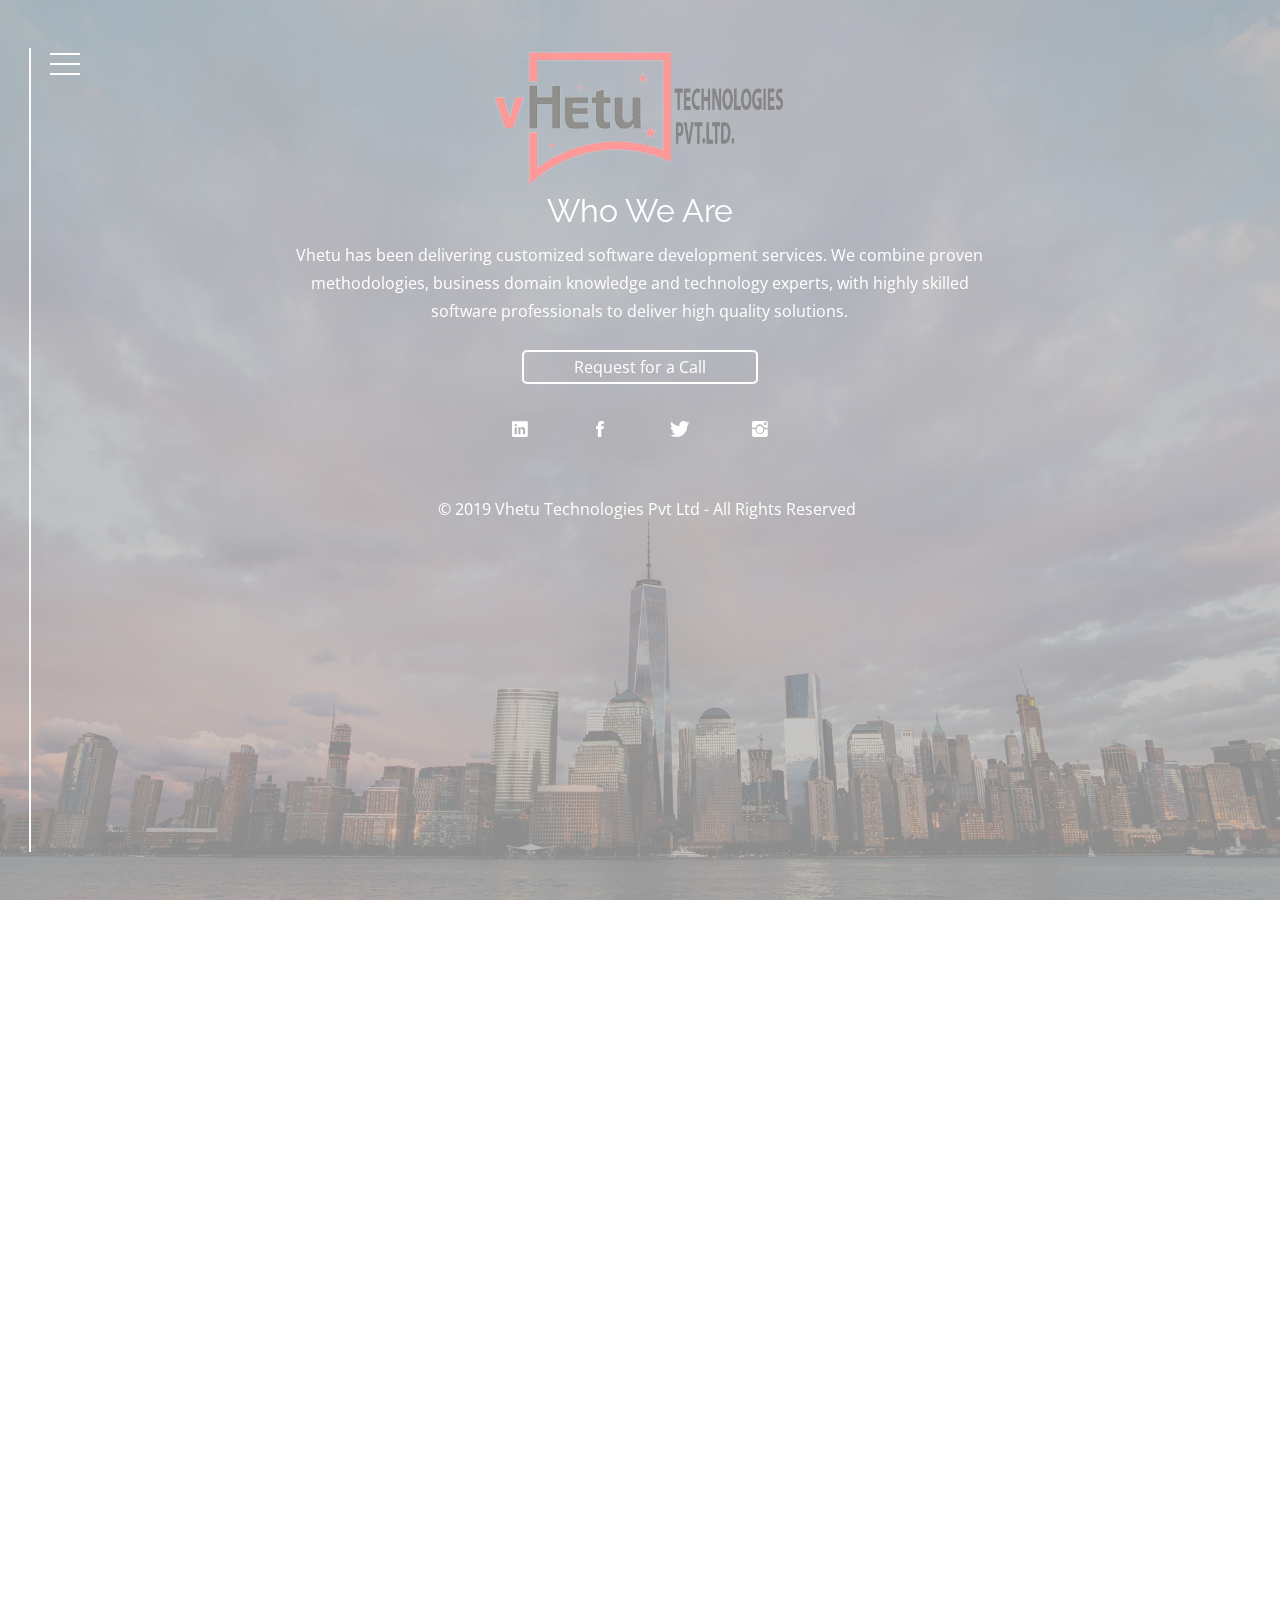
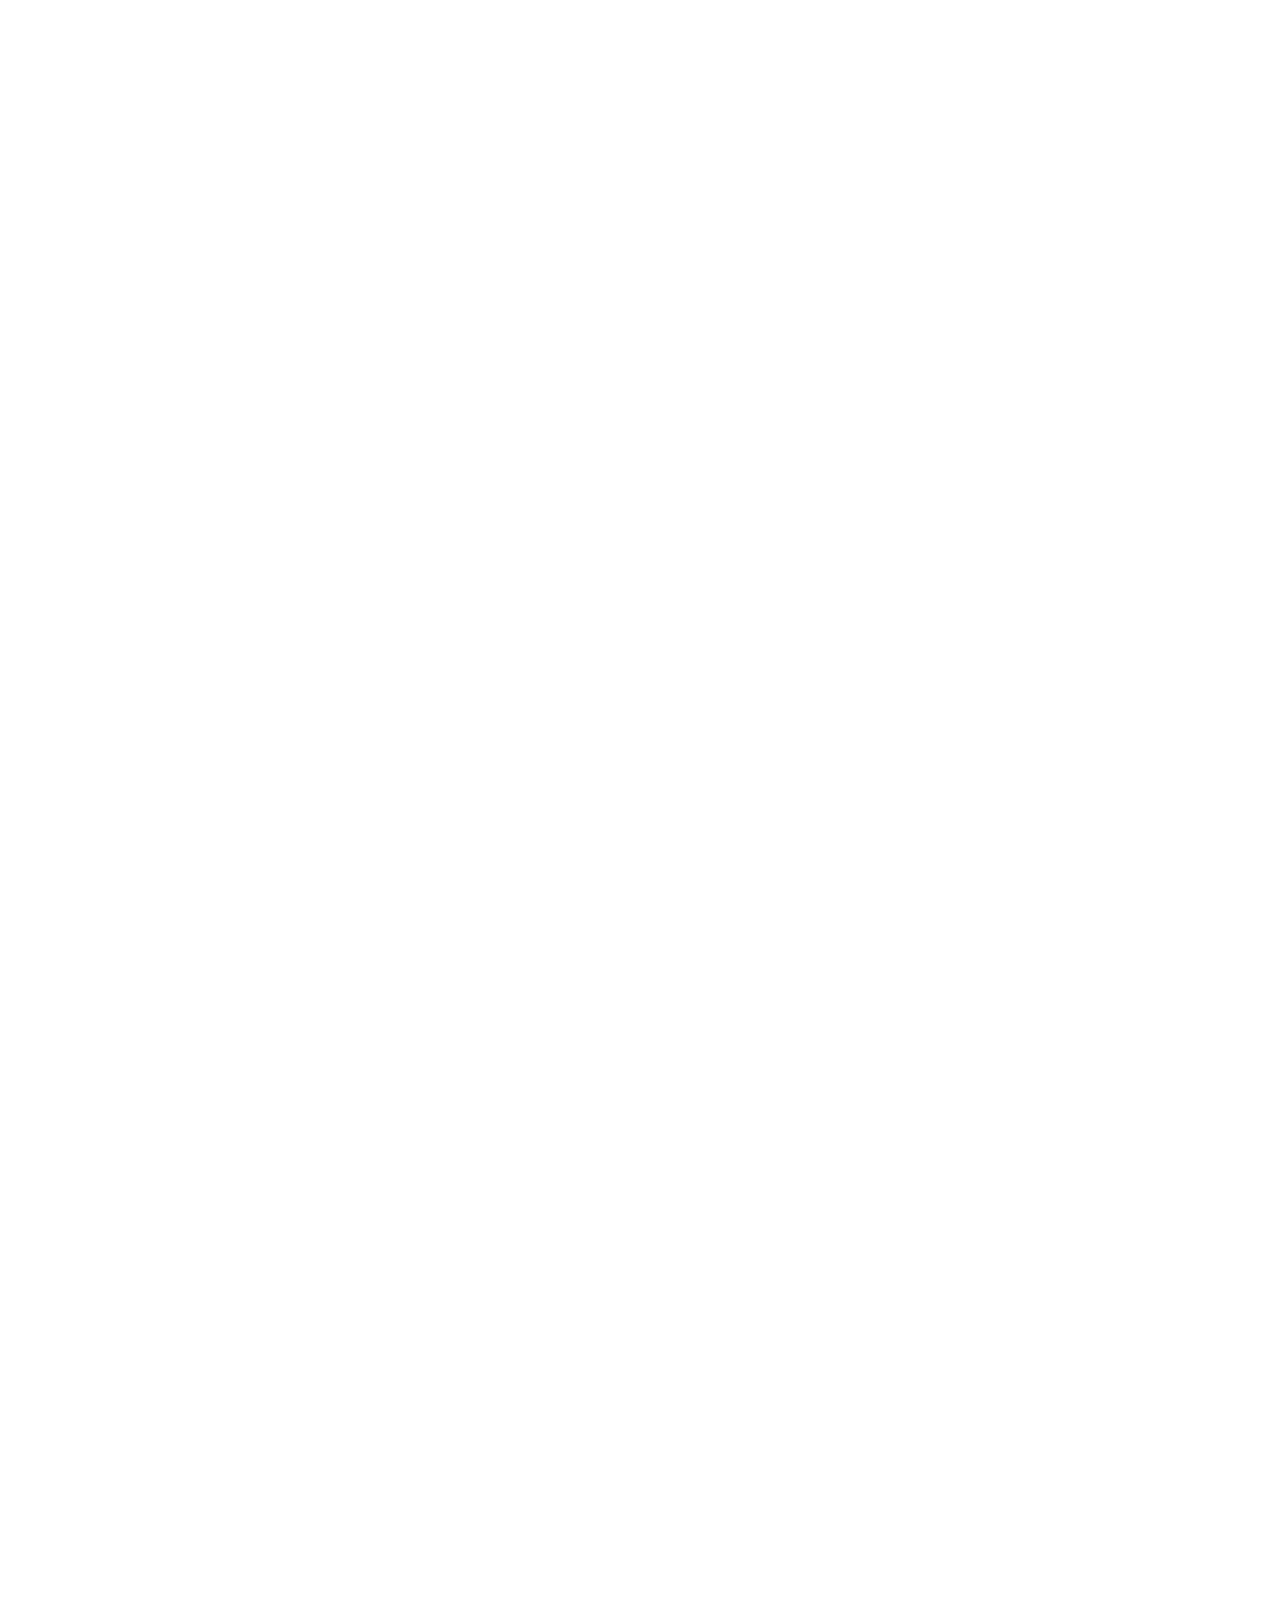
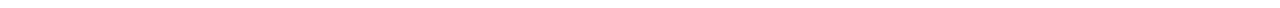
<file: index.html>
<html class="no-js" lang="en-US">  <!--<![endif]-->
<head>
<!-- META DATA -->
<meta charset="utf-8">
<meta http-equiv="X-UA-Compatible" content="IE=edge">
<meta http-equiv="content-type" content="text/html;charset=UTF-8">
<meta name="viewport" content="width=device-width, initial-scale=1, maximum-scale=1">
<link href="images/fav.png" rel="icon" type="image/jpg" />
<!-- Title -->
<title>Vhetu Technologies Pvt Ltd</title>
<!-- CSS Global Compulsory -->
<link rel="stylesheet" href="css/bootstrap.min.css">
<link rel="stylesheet" href="css/style.css" >

<!-- CSS Implementing Plugins -->
<link rel="stylesheet" type="text/css" href="css/font-awesome.min.css" />
<link rel="stylesheet" type="text/css" href="css/ionicons.min.css" />
<link rel="stylesheet" type="text/css" href="css/animate.min.css" />
<link rel="stylesheet" type="text/css" href="css/flexslider.css" />
<link rel="stylesheet" type="text/css" href="css/owl.carousel.css" />
<link rel="stylesheet" type="text/css" href="css/owl.theme.css" />
<link rel="stylesheet" type="text/css" href="css/vegas.min.css" />
<link rel="stylesheet" type="text/css" href="css/menu.css" />
<link rel="stylesheet" type="text/css" href="css/sidebar.css" />

<!-- Fonts -->	
<link href='http://fonts.googleapis.com/css?family=Open+Sans:300italic,700italic,400,300,700&amp;subset=latin,latin-ext' rel='stylesheet' type='text/css'>
<link href='http://fonts.googleapis.com/css?family=Raleway:400,300,700,900' rel='stylesheet' type='text/css'>


<!-- JS -->
<script type="text/javascript" src="js/modernizr.js"></script>
<script type="text/javascript" src="js/snap.svg-min.js"></script>

<!-- HTML5 shim and Respond.js IE8 support of HTML5 elements and media queries -->
<!--[if lt IE 9]>
<script src="http://html5shim.googlecode.com/svn/trunk/html5.js"></script>
<script src="http://webnextbd.net/demo/js/respond.min.js"></script>
<![endif]-->

<!--[if lt IE 11]>
<link rel="stylesheet" type="text/css" href="http://webnextbd.net/demo/css/ie.css">
<![endif]-->

</head>
<body class="image-background">

<!-- Preloader -->
<div id="preloader">
<div id="loading-animation">&nbsp;</div>
</div>
<!-- /Preloader -->

<!-- Overlay -->
<div id="section-home" class="home-section-wrap center">
<div class="section-overlay"></div>
</div>
<!-- /Overlay -->

<!-- container -->
<div class="containers">
<!-- menu -->
<nav id="menu" class="menu">
<button class="menu__handle"><span>Menu</span></button>
<div class="menu__inner">
<ul>
<li><a href="index.html"><i class="fa fa-fw fa-home"></i><span>Home</span></a></li>
<li><a href="about.html"><i class="fa fa-fw fa-info"></i><span>About</span></a></li>
<li><a href="services.html"><i class="fa fa-fw fa-gear"></i><span>Services</span></a></li>
<li><a href="Consulting.html"><i class="fa fa-fw fa-users"></i><span>Consulting</span></a></li>
<li><a href="clients.html"><i class="fa fa-fw fa-camera"></i><span>clients</span></a></li>
<li><a href="contact.html"><i class="fa fa-fw fa-envelope"></i><span>Contact</span></a></li>
</ul>
</div>
<div class="morph-shape" data-morph-open="M300-10c0,0,295,164,295,410c0,232-295,410-295,410" data-morph-close="M300-10C300-10,5,154,5,400c0,232,295,410,295,410">
<svg width="100%" height="100%" viewBox="0 0 600 800" preserveAspectRatio="none">
<path fill="none" d="M300-10c0,0,0,164,0,410c0,232,0,410,0,410"/>
</svg>
</div>
</nav><!-- /menu -->

<div class="main">
			<!-- header 
			<header class="header-site">
				<div class="logo-site animated bounceInDown hidden-lg" data-animation-delay="700">
					<img class="img-responsive" src="images/logo.png" data-at2x="images/logo.png" alt="Logo" />
				</div>
			</header>
			/header !-->

			<!-- section -->
			<section class="section fullscreen site-main">
				<div class="container-section">
					<div class="container-table">
						<div class="content-table">
							<!-- bt-carousel -->
							<div class="bt-carousel">

								<!-- home section -->
								<div class="item-slide show">
									<!-- container -->
									<div class="container">
										<div class="row">
											<div class="col-md-10 col-md-offset-1">

												<!-- content slide -->
												<div class="content-slide">
													<!-- Clock Countdown -->

													<div class="index-gif-container">
														<img src="images/logo.png" alt="rocket">
													</div>
													<h1>Who We Are</h1>
													<p>Vhetu has been delivering customized software development services. We combine proven methodologies, business domain knowledge and technology experts, with highly skilled software professionals to deliver high quality solutions.</p>

													<a href="contact.html">	<button  class="border-button no-bottom-margin">Request for a Call</button></a>



													<!-- socials icons -->
													<nav class="socials-icons animated bounceInUp" data-animation-delay="700">
														<ul>
															<li><a href="#"><i class="ion-social-linkedin"></i></a></li>
															<li><a href="#"><i class="ion-social-facebook"></i></a></li>
															<li><a href="#"><i class="ion-social-twitter"></i></a></li>
															<li><a href="#"><i class="ion-social-instagram"></i></a></li>
														</ul>
													</nav><!-- /socials icons -->

													<!-- copyright -->
													<footer class="copy-right animated bounceInUp" data-animation-delay="700">
														<div class="copyright">
															© 2019 <a href="#">Vhetu Technologies Pvt Ltd</a> - All Rights Reserved
														</div>
													</footer><!-- /copyright -->

												</div><!-- /content slide -->
											</div>
										</div><!-- /row -->
									</div><!-- /container -->
								</div>
								<!-- /home section -->

							</div><!-- /bt-carousel -->
						</div>
					</div>
				</div>
			</section><!-- /section -->
		</div><!-- /main -->
</div><!-- /container -->        

<!-- JS -->
<script type="text/javascript" src="js/jquery-1.11.3.min.js"></script>
<script type="text/javascript" src="js/bootstrap.min.js"></script>
<script type="text/javascript" src="js/retina.min.js"></script>
<script type="text/javascript" src="js/jquery.backstretch.min.js"></script>
<script type="text/javascript" src="js/jquery.countdown.min.js"></script>
<script type="text/javascript" src="js/jquery.parallaxify.min.js"></script>
<script type="text/javascript" src="js/jquery.particleground.min.js"></script>
<script type="text/javascript" src="js/vegas.min.js"></script>
<script type="text/javascript" src="js/trianglify.min.js"></script>
<script type="text/javascript" src="js/jquery.mb.YTPlayer.js"></script>
<script type="text/javascript" src="js/jquery.nicescroll.min.js"></script>
<script type="text/javascript" src="js/jquery.flexslider-min.js"></script>
<script type="text/javascript" src="js/owl.carousel.min.js"></script>
<script type="text/javascript" src="js/jquery.appear.js"></script>
<script type="text/javascript" src="js/classie.js"></script>
<script type="text/javascript" src="js/sidebar.js"></script>
<script type="text/javascript" src="js/main.js"></script>

</body>
</html>
</file>
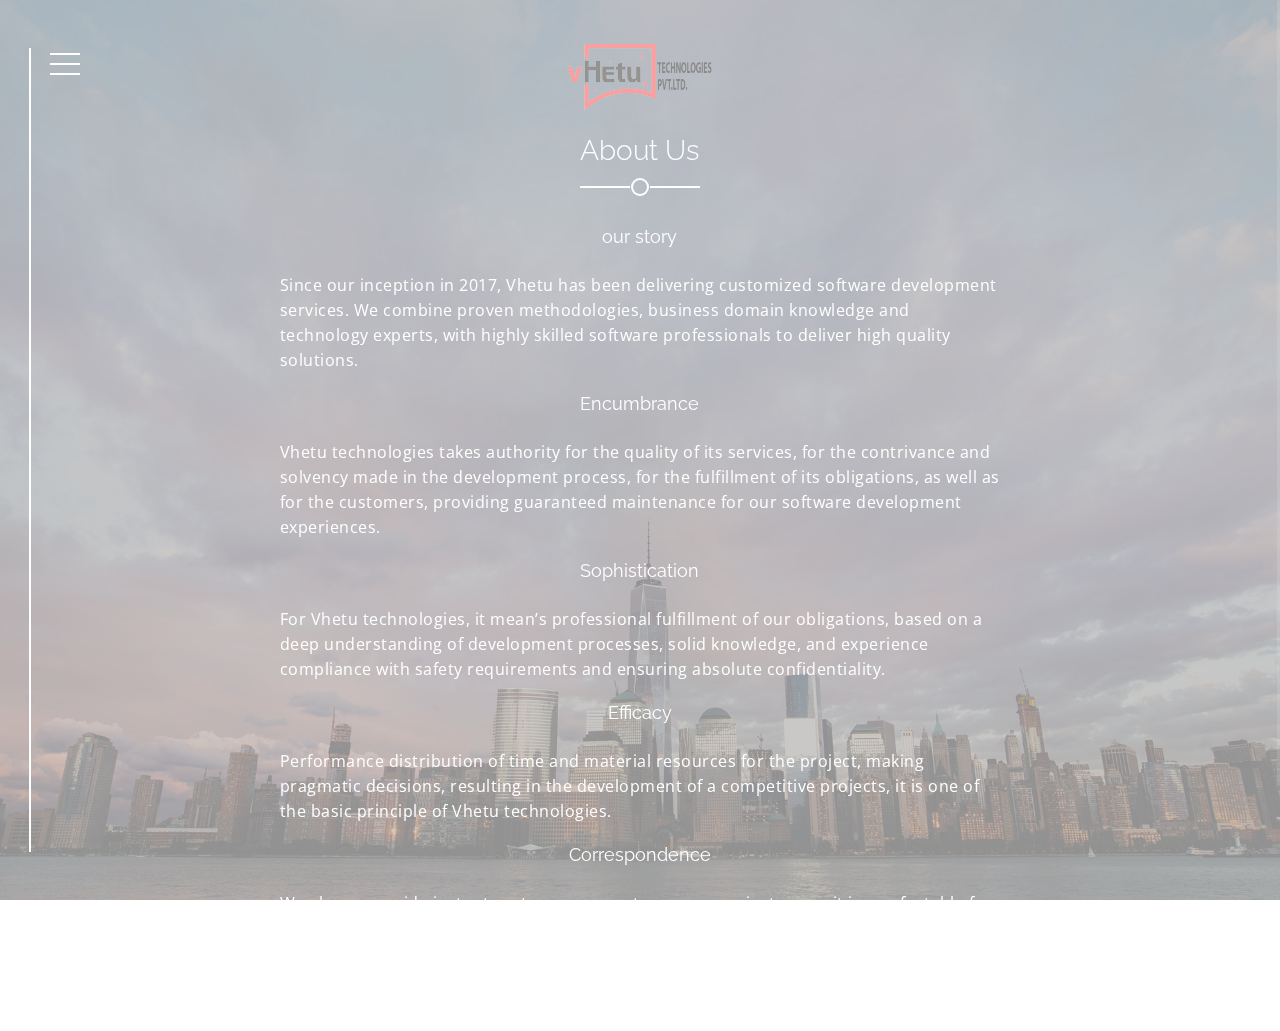
<file: about.html>
<!DOCTYPE html>
<html class="no-js" lang="en-US">  <!--<![endif]-->
<head>

<!-- META DATA -->
<meta charset="utf-8">
<meta http-equiv="X-UA-Compatible" content="IE=edge">
<meta http-equiv="content-type" content="text/html;charset=UTF-8">
<meta name="viewport" content="width=device-width, initial-scale=1, maximum-scale=1">
<link href="images/fav.png" rel="icon" type="image/jpg" />

<!-- Title -->
<title>Vhetu Technologies Pvt Ltd</title>

<!-- CSS Global Compulsory -->
<link rel="stylesheet" href="css/bootstrap.min.css">
<link rel="stylesheet" href="css/style.css" >

<!-- CSS Implementing Plugins -->
<link rel="stylesheet" type="text/css" href="css/font-awesome.min.css" />
<link rel="stylesheet" type="text/css" href="css/ionicons.min.css" />
<link rel="stylesheet" type="text/css" href="css/animate.min.css" />
<link rel="stylesheet" type="text/css" href="css/flexslider.css" />
<link rel="stylesheet" type="text/css" href="css/owl.carousel.css" />
<link rel="stylesheet" type="text/css" href="css/owl.theme.css" />
<link rel="stylesheet" type="text/css" href="css/vegas.min.css" />
<link rel="stylesheet" type="text/css" href="css/menu.css" />
<link rel="stylesheet" type="text/css" href="css/sidebar.css" />

<!-- Fonts -->	
<link href='http://fonts.googleapis.com/css?family=Open+Sans:300italic,700italic,400,300,700&amp;subset=latin,latin-ext' rel='stylesheet' type='text/css'>
<link href='http://fonts.googleapis.com/css?family=Raleway:400,300,700,900' rel='stylesheet' type='text/css'>


<!-- JS -->
<script type="text/javascript" src="js/modernizr.js"></script>
<script type="text/javascript" src="js/snap.svg-min.js"></script>

<!-- HTML5 shim and Respond.js IE8 support of HTML5 elements and media queries -->
<!--[if lt IE 9]>
<script src="http://html5shim.googlecode.com/svn/trunk/html5.js"></script>
<script src="http://webnextbd.net/demo/js/respond.min.js"></script>
<![endif]-->

<!--[if lt IE 11]>
<link rel="stylesheet" type="text/css" href="http://webnextbd.net/demo/css/ie.css">
<![endif]-->

</head>
<body class="image-background">

<!-- Preloader -->
<div id="preloader">
<div id="loading-animation">&nbsp;</div>
</div>
<!-- /Preloader -->

<!-- Overlay -->
<div id="section-home" class="home-section-wrap center">
<div class="section-overlay"></div>
</div>
<!-- /Overlay -->

<!-- container -->
<div class="containers">
<!-- menu -->
<nav id="menu" class="menu">
<button class="menu__handle"><span>Menu</span></button>
<div class="menu__inner">
<ul>
<li><a href="index.html"><i class="fa fa-fw fa-home"></i><span>Home</span></a></li>
<li><a href="about.html"><i class="fa fa-fw fa-info"></i><span>About</span></a></li>
<li><a href="services.html"><i class="fa fa-fw fa-gear"></i><span>Services</span></a></li>
<li><a href="Consulting.html"><i class="fa fa-fw fa-users"></i><span>Consulting</span></a></li>
<li><a href="clients.html"><i class="fa fa-fw fa-camera"></i><span>clients</span></a></li>
<li><a href="contact.html"><i class="fa fa-fw fa-envelope"></i><span>Contact</span></a></li>
</ul>
</div>
<div class="morph-shape" data-morph-open="M300-10c0,0,295,164,295,410c0,232-295,410-295,410" data-morph-close="M300-10C300-10,5,154,5,400c0,232,295,410,295,410">
<svg width="100%" height="100%" viewBox="0 0 600 800" preserveAspectRatio="none">
<path fill="none" d="M300-10c0,0,0,164,0,410c0,232,0,410,0,410"/>
</svg>
</div>
</nav><!-- /menu -->

<!-- main -->
<div class="main">
<!-- header -->
<header class="header-site">
<div class="logo-site animated bounceInDown" data-animation-delay="700">
<img class="img-responsive" src="images/logo.png" data-at2x="images/logo.png" alt="Logo" />
</div>
</header>
<!-- /header -->

<!-- section -->                 
<section class="section fullscreen site-main">
<div class="container-section">
<div class="container-table">
<div class="content-table">
<!-- bt-carousel -->
<div class="bt-carousel">

<!-- about section -->
<div class="item-slide show">
<!-- container -->
<div class="container">
<div class="row">
<div class="col-md-10 col-md-offset-1">

<!-- header section -->
<div class="header-section animated bounceInDown" data-animation-delay="700">
<!-- title section -->
<h2 class="title-section">About Us</h2><!-- /title section -->
<div class="line-separate line-white line-center"><span></span></div>
</div>
<!-- /header section -->
	
<!-- content slide -->
<div class="content-slide aboutus">
<div class="row">
<div class="col-xs-12 col-md-12 animated bounceInLeft" data-animation-delay="700">
<h3>our story</h3>
<p>Since our inception in 2017, Vhetu has been delivering customized software development services. We combine proven methodologies, business domain knowledge and technology experts, with highly skilled software professionals to deliver high quality solutions.</p>
<h3>Encumbrance</h3>
<p>Vhetu technologies takes authority for the quality of its services, for the contrivance and solvency made in the development process, for the fulfillment of its obligations, as well as for the customers, providing guaranteed maintenance for our software development experiences. </p>
<h3>Sophistication</h3>
<p>For Vhetu technologies, it mean’s professional fulfillment of our obligations, based on a deep understanding of development processes, solid knowledge, and experience compliance with safety requirements and ensuring absolute confidentiality. </p>
<h3>Efficacy</h3>
<p>Performance distribution of time and material resources for the project, making pragmatic decisions, resulting in the development of a competitive projects, it is one of the basic principle of Vhetu technologies.</p>
<h3>Correspondence</h3>
<p>We always provide instant customer support, we communicate were it is comfortable for our Consulting. </p>
</div><!-- /col-xs-12 col-md-6 -->


</div><!-- /row -->

</div><!-- /content slide -->
</div>
</div><!-- /row -->
</div><!-- /container -->
</div>
<!-- about section -->

</div><!-- /bt-carousel -->
</div>
</div>
</div>
</section><!-- /section -->  
</div><!-- /main -->
</div><!-- /container -->


<!-- JS -->
<script type="text/javascript" src="js/jquery-1.11.3.min.js"></script>
<script type="text/javascript" src="js/bootstrap.min.js"></script>
<script type="text/javascript" src="js/retina.min.js"></script>
<script type="text/javascript" src="js/jquery.backstretch.min.js"></script>
<script type="text/javascript" src="js/jquery.countdown.min.js"></script>
<script type="text/javascript" src="js/jquery.parallaxify.min.js"></script>
<script type="text/javascript" src="js/jquery.particleground.min.js"></script>
<script type="text/javascript" src="js/vegas.min.js"></script>
<script type="text/javascript" src="js/trianglify.min.js"></script>
<script type="text/javascript" src="js/jquery.mb.YTPlayer.js"></script>
<script type="text/javascript" src="js/jquery.nicescroll.min.js"></script>
<script type="text/javascript" src="js/jquery.flexslider-min.js"></script>
<script type="text/javascript" src="js/owl.carousel.min.js"></script>
<script type="text/javascript" src="js/jquery.appear.js"></script>
<script type="text/javascript" src="js/classie.js"></script>
<script type="text/javascript" src="js/sidebar.js"></script>
<script type="text/javascript" src="js/main.js"></script>

</body>
</html>
</file>
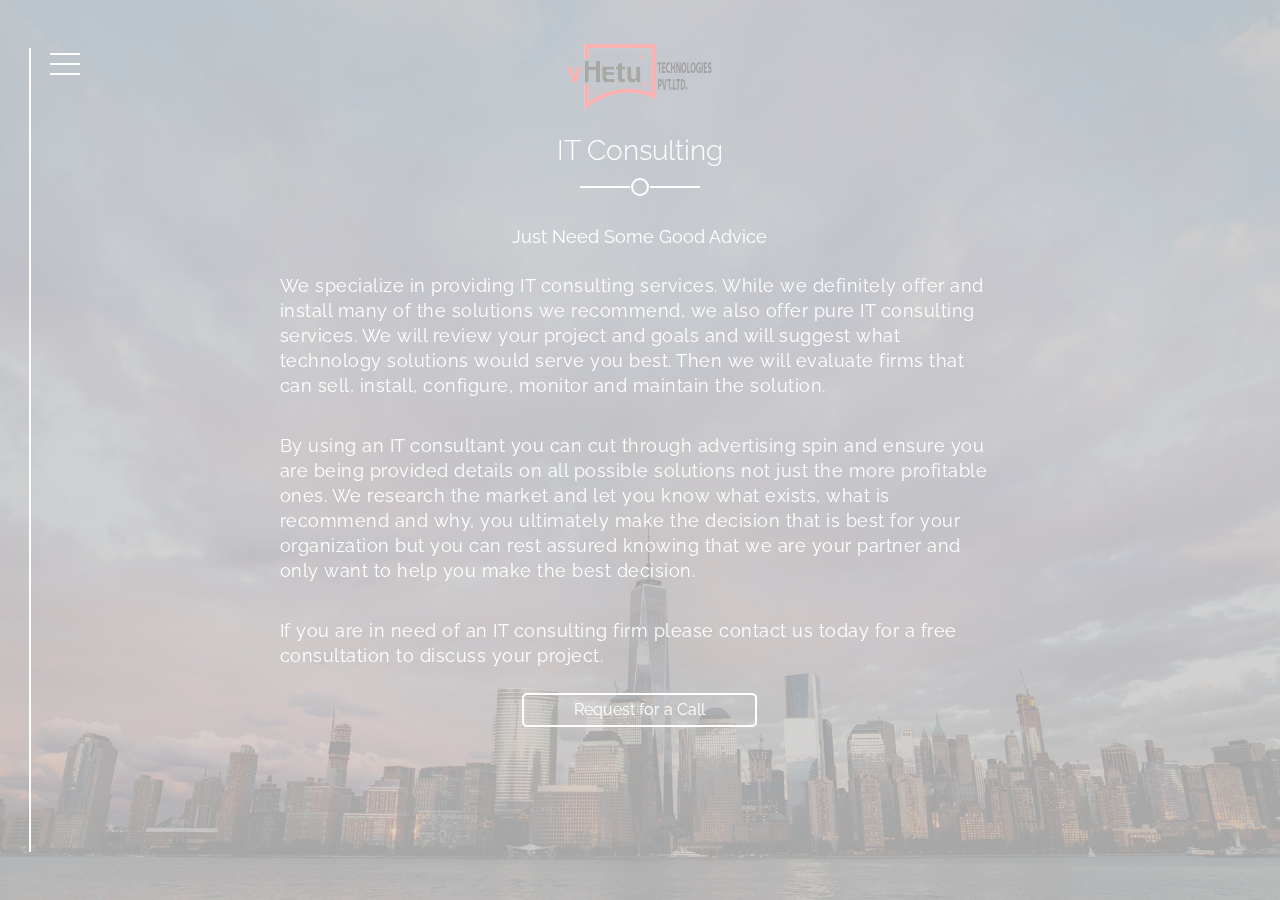
<file: Consulting.html>
<!DOCTYPE html>
<!--
	Metronic by TEMPLATE STOCK
	templatestock.co @templatestock
	Released for free under the Creative Commons Attribution 3.0 license (templated.co/license)
-->

<!--[if IE 7]>    <html class="no-js ie7 oldie" lang="en-US"> <![endif]-->
<!--[if IE 8]>    <html class="no-js ie8 oldie" lang="en-US"> <![endif]-->
<!--[if gt IE 8]><!--> <html class="no-js" lang="en-US">  <!--<![endif]-->
<head>
<link href="images/fav.png" rel="icon" type="image/jpg" />
<!-- META DATA -->
<meta charset="utf-8">
<meta http-equiv="X-UA-Compatible" content="IE=edge">
<meta http-equiv="content-type" content="text/html;charset=UTF-8">
<meta name="viewport" content="width=device-width, initial-scale=1, maximum-scale=1">

<!-- Title -->
<title>Vhetu Technologies Pvt Ltd</title>



<!-- CSS Global Compulsory -->
<link rel="stylesheet" href="css/bootstrap.min.css">
<link rel="stylesheet" href="css/style.css" >

<!-- CSS Implementing Plugins -->
<link rel="stylesheet" type="text/css" href="css/font-awesome.min.css" />
<link rel="stylesheet" type="text/css" href="css/ionicons.min.css" />
<link rel="stylesheet" type="text/css" href="css/animate.min.css" />
<link rel="stylesheet" type="text/css" href="css/flexslider.css" />
<link rel="stylesheet" type="text/css" href="css/owl.carousel.css" />
<link rel="stylesheet" type="text/css" href="css/owl.theme.css" />
<link rel="stylesheet" type="text/css" href="css/vegas.min.css" />
<link rel="stylesheet" type="text/css" href="css/menu.css" />
<link rel="stylesheet" type="text/css" href="css/sidebar.css" />

<!-- Fonts -->	
<link href='http://fonts.googleapis.com/css?family=Open+Sans:300italic,700italic,400,300,700&amp;subset=latin,latin-ext' rel='stylesheet' type='text/css'>
<link href='http://fonts.googleapis.com/css?family=Raleway:400,300,700,900' rel='stylesheet' type='text/css'>


<!-- JS -->
<script type="text/javascript" src="js/modernizr.js"></script>
<script type="text/javascript" src="js/snap.svg-min.js"></script>

<!-- HTML5 shim and Respond.js IE8 support of HTML5 elements and media queries -->
<!--[if lt IE 9]>
<script src="http://html5shim.googlecode.com/svn/trunk/html5.js"></script>
<script src="http://webnextbd.net/demo/js/respond.min.js"></script>
<![endif]-->

<!--[if lt IE 11]>
<link rel="stylesheet" type="text/css" href="http://webnextbd.net/demo/css/ie.css">
<![endif]-->

</head>
<body class="image-background">

<!-- Preloader -->
<div id="preloader">
<div id="loading-animation">&nbsp;</div>
</div>
<!-- /Preloader -->

<!-- Overlay -->
<div id="section-home" class="home-section-wrap center">
<div class="section-overlay"></div>
</div>
<!-- /Overlay -->

<!-- container -->
<div class="containers">
<!-- menu -->
<nav id="menu" class="menu">
<button class="menu__handle"><span>Menu</span></button>
<div class="menu__inner">
<ul>
<li><a href="index.html"><i class="fa fa-fw fa-home"></i><span>Home</span></a></li>
<li><a href="about.html"><i class="fa fa-fw fa-info"></i><span>About</span></a></li>
<li><a href="services.html"><i class="fa fa-fw fa-gear"></i><span>Services</span></a></li>
<li><a href="Consulting.html"><i class="fa fa-fw fa-users"></i><span>Consulting</span></a></li>
<li><a href="clients.html"><i class="fa fa-fw fa-camera"></i><span>clients</span></a></li>
<li><a href="contact.html"><i class="fa fa-fw fa-envelope"></i><span>Contact</span></a></li>
</ul>
</div>
<div class="morph-shape" data-morph-open="M300-10c0,0,295,164,295,410c0,232-295,410-295,410" data-morph-close="M300-10C300-10,5,154,5,400c0,232,295,410,295,410">
<svg width="100%" height="100%" viewBox="0 0 600 800" preserveAspectRatio="none">
<path fill="none" d="M300-10c0,0,0,164,0,410c0,232,0,410,0,410"/>
</svg>
</div>
</nav><!-- /menu -->

<!-- main -->
<div class="main">
<!-- header -->
<header class="header-site">
<div class="logo-site animated bounceInDown" data-animation-delay="700">
<img class="img-responsive" src="images/logo.png" data-at2x="images/logo.png" alt="Logo" />
</div>
</header>
<!-- /header -->

<!-- section -->                 
<section class="section fullscreen site-main">
<div class="container-section">
<div class="container-table">
<div class="content-table">
<!-- bt-carousel -->
<div class="bt-carousel">

<!-- services section -->
<div class="item-slide show">
<!-- container -->
<div class="container">
<div class="row">
<div class="col-md-10 col-md-offset-1">

<!-- header section -->
<div class="header-section animated bounceInDown" data-animation-delay="700">
<!-- title section -->
<h2 class="title-section">IT Consulting</h2><!-- /title section -->
<div class="line-separate line-white line-center"><span></span></div>

</div>
<!-- /header section -->
	
<div class="content-slide aboutus">
<div class="row">
<div class="col-xs-12 col-md-12 animated bounceInLeft" data-animation-delay="700">
<h3><b>Just Need Some Good Advice</b><h3>
<p>We specialize in providing IT consulting services. While we definitely offer and install many of the solutions we recommend, we also offer pure IT consulting services. We will review your project and goals and will suggest what technology solutions would serve you best. Then we will evaluate firms that can sell, install, configure, monitor and maintain the solution. </p>
<p>By using an IT consultant you can cut through advertising spin and ensure you are being provided details on all possible solutions not just the more profitable ones. We research the market and let you know what exists, what is recommend and why, you ultimately make the decision that is best for your organization but you can rest assured knowing that we are your partner and only want to help you make the best decision. </p>
<p>If you are in need of an IT consulting firm please contact us today for a free consultation to discuss your project. </p>
<a href="contact.html">	<button  class="border-button no-bottom-margin">Request for a Call</button></a>
</div><!-- /col-xs-12 col-md-6 -->


</div><!-- /row -->

</div><!-- /content slide -->
</div>
</div><!-- /row -->
</div><!-- /container -->
</div>
<!-- /Team section -->

</div><!-- /bt-carousel -->
</div>
</div>
</div>
</section><!-- /section -->  
</div><!-- /main -->
</div><!-- /container -->


<!-- JS -->
<script type="text/javascript" src="js/jquery-1.11.3.min.js"></script>
<script type="text/javascript" src="js/bootstrap.min.js"></script>
<script type="text/javascript" src="js/retina.min.js"></script>
<script type="text/javascript" src="js/jquery.backstretch.min.js"></script>
<script type="text/javascript" src="js/jquery.countdown.min.js"></script>
<script type="text/javascript" src="js/jquery.parallaxify.min.js"></script>
<script type="text/javascript" src="js/jquery.particleground.min.js"></script>
<script type="text/javascript" src="js/vegas.min.js"></script>
<script type="text/javascript" src="js/trianglify.min.js"></script>
<script type="text/javascript" src="js/jquery.mb.YTPlayer.js"></script>
<script type="text/javascript" src="js/jquery.nicescroll.min.js"></script>
<script type="text/javascript" src="js/jquery.flexslider-min.js"></script>
<script type="text/javascript" src="js/owl.carousel.min.js"></script>
<script type="text/javascript" src="js/jquery.appear.js"></script>
<script type="text/javascript" src="js/classie.js"></script>
<script type="text/javascript" src="js/sidebar.js"></script>
<script type="text/javascript" src="js/main.js"></script>

</body>
</html>
</file>
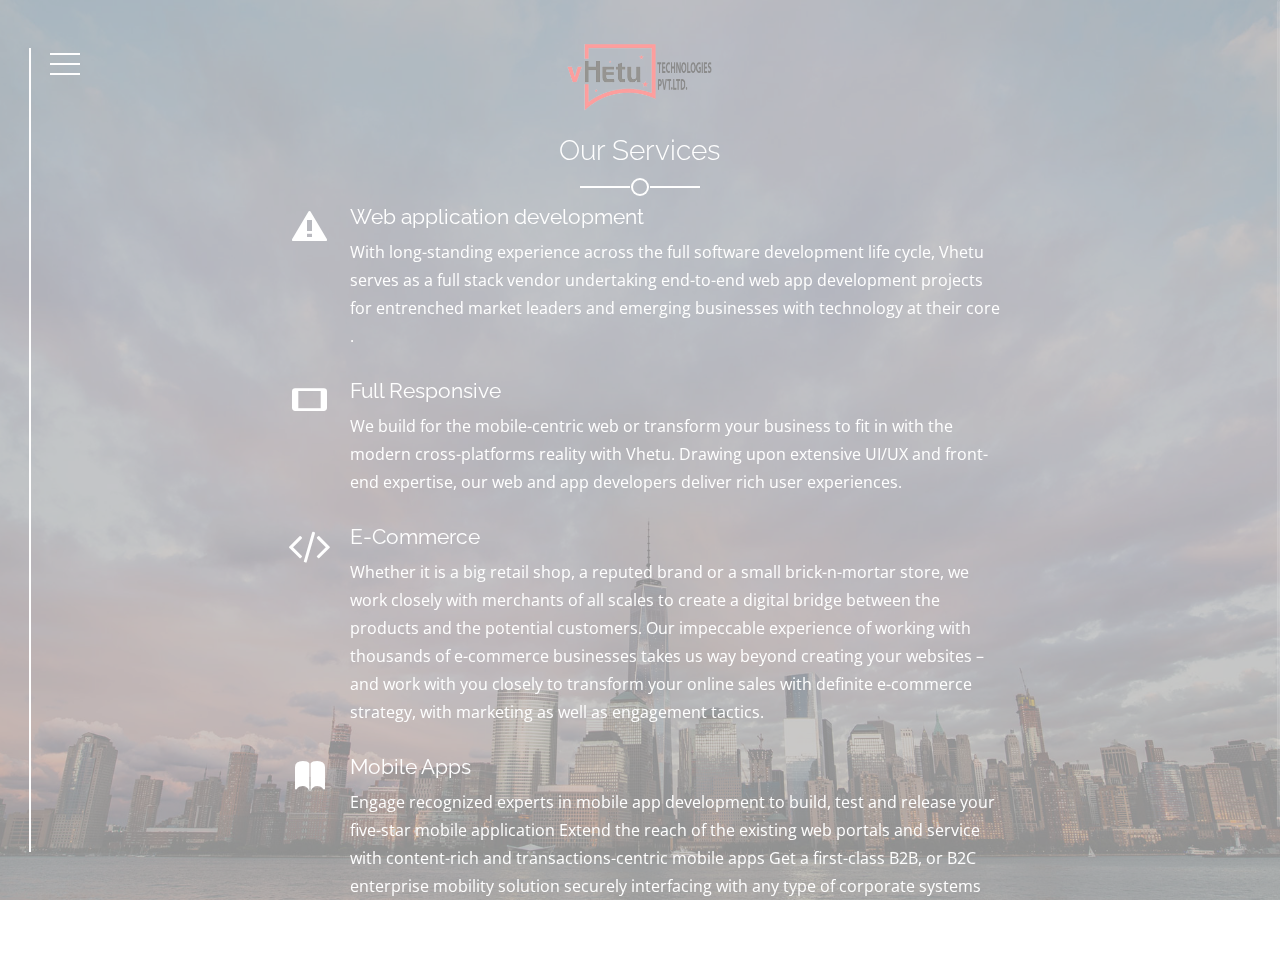
<file: services.html>
<!DOCTYPE html>
<!--
	Metronic by TEMPLATE STOCK
	templatestock.co @templatestock
	Released for free under the Creative Commons Attribution 3.0 license (templated.co/license)
-->
<!--[if IE 7]>    <html class="no-js ie7 oldie" lang="en-US"> <![endif]-->
<!--[if IE 8]>    <html class="no-js ie8 oldie" lang="en-US"> <![endif]-->
<!--[if gt IE 8]><!--> <html class="no-js" lang="en-US">  <!--<![endif]-->
<head>

<!-- META DATA -->
<meta charset="utf-8">
<meta http-equiv="X-UA-Compatible" content="IE=edge">
<meta http-equiv="content-type" content="text/html;charset=UTF-8">
<meta name="viewport" content="width=device-width, initial-scale=1, maximum-scale=1">
<link href="images/fav.png" rel="icon" type="image/jpg" />
<!-- Title -->
<title>Vhetu Technologies Pvt Ltd</title>


<!-- CSS Global Compulsory -->
<link rel="stylesheet" href="css/bootstrap.min.css">
<link rel="stylesheet" href="css/style.css" >

<!-- CSS Implementing Plugins -->
<link rel="stylesheet" type="text/css" href="css/font-awesome.min.css" />
<link rel="stylesheet" type="text/css" href="css/ionicons.min.css" />
<link rel="stylesheet" type="text/css" href="css/animate.min.css" />
<link rel="stylesheet" type="text/css" href="css/flexslider.css" />
<link rel="stylesheet" type="text/css" href="css/owl.carousel.css" />
<link rel="stylesheet" type="text/css" href="css/owl.theme.css" />
<link rel="stylesheet" type="text/css" href="css/vegas.min.css" />
<link rel="stylesheet" type="text/css" href="css/menu.css" />
<link rel="stylesheet" type="text/css" href="css/sidebar.css" />

<!-- Fonts -->	
<link href='http://fonts.googleapis.com/css?family=Open+Sans:300italic,700italic,400,300,700&amp;subset=latin,latin-ext' rel='stylesheet' type='text/css'>
<link href='http://fonts.googleapis.com/css?family=Raleway:400,300,700,900' rel='stylesheet' type='text/css'>


<!-- JS -->
<script type="text/javascript" src="js/modernizr.js"></script>
<script type="text/javascript" src="js/snap.svg-min.js"></script>

<!-- HTML5 shim and Respond.js IE8 support of HTML5 elements and media queries -->
<!--[if lt IE 9]>
<script src="http://html5shim.googlecode.com/svn/trunk/html5.js"></script>
<script src="http://webnextbd.net/demo/js/respond.min.js"></script>
<![endif]-->

<!--[if lt IE 11]>
<link rel="stylesheet" type="text/css" href="http://webnextbd.net/demo/css/ie.css">
<![endif]-->

</head>
<body class="image-background">

<!-- Preloader -->
<div id="preloader">
<div id="loading-animation">&nbsp;</div>
</div>
<!-- /Preloader -->

<!-- Overlay -->
<div id="section-home" class="home-section-wrap center">
<div class="section-overlay"></div>
</div>
<!-- /Overlay -->

<!-- container -->
<div class="containers">
<!-- menu -->
<nav id="menu" class="menu">
<button class="menu__handle"><span>Menu</span></button>
<div class="menu__inner">
<ul>
<li><a href="index.html"><i class="fa fa-fw fa-home"></i><span>Home</span></a></li>
<li><a href="about.html"><i class="fa fa-fw fa-info"></i><span>About</span></a></li>
<li><a href="services.html"><i class="fa fa-fw fa-gear"></i><span>Services</span></a></li>
<li><a href="Consulting.html"><i class="fa fa-fw fa-users"></i><span>Consulting</span></a></li>
<li><a href="clients.html"><i class="fa fa-fw fa-camera"></i><span>clients</span></a></li>
<li><a href="contact.html"><i class="fa fa-fw fa-envelope"></i><span>Contact</span></a></li>
</ul>
</div>
<div class="morph-shape" data-morph-open="M300-10c0,0,295,164,295,410c0,232-295,410-295,410" data-morph-close="M300-10C300-10,5,154,5,400c0,232,295,410,295,410">
<svg width="100%" height="100%" viewBox="0 0 600 800" preserveAspectRatio="none">
<path fill="none" d="M300-10c0,0,0,164,0,410c0,232,0,410,0,410"/>
</svg>
</div>
</nav><!-- /menu -->

<!-- main -->
<div class="main">
<!-- header -->
<header class="header-site">
<div class="logo-site animated bounceInDown" data-animation-delay="700">
<img class="img-responsive" src="images/logo.png" data-at2x="images/logo.png" alt="Logo" />
</div>
</header>
<!-- /header -->

<!-- section -->                 
<section class="section fullscreen site-main">
<div class="container-section">
<div class="container-table">
<div class="content-table">
<!-- bt-carousel -->
<div class="bt-carousel">

<!-- services section -->
<div class="item-slide show">
<!-- container -->
<div class="container">
<div class="row">
<div class="col-md-10 col-md-offset-1">

<!-- header section -->
<div class="header-section animated bounceInDown" data-animation-delay="700">
<!-- title section -->
<h2 class="title-section">Our Services</h2><!-- /title section -->
<div class="line-separate line-white line-center"><span></span></div>

</div>
<!-- /header section -->

<!-- content slide -->
<div class="content-slide">
<div class="row">
<div class="col-md-12 animated bounceInLeft" data-animation-delay="700">
<!-- service list -->
<div class="service-list">

<!-- item service -->
<div class="item-service">
<div class="service-icon">
<i class="ion-alert-circled"></i>
</div>
<div class="service-text">
<h3>Web application development</h3>
<p>With long-standing experience across the full software development life cycle, Vhetu serves as a full stack vendor undertaking end-to-end web app development projects for entrenched market leaders and emerging businesses with technology at their core .</p>
</div>
</div><!-- /item service -->

<!-- item service -->
<div class="item-service">
<div class="service-icon">
<i class="ion-android-phone-landscape"></i>
</div>
<div class="service-text">
<h3>Full Responsive</h3>
<p>We build for the mobile-centric web or transform your business to fit in with the modern cross-platforms reality with Vhetu. Drawing upon extensive UI/UX and front-end expertise, our web and app developers deliver rich user experiences.</p>
</div>
</div><!-- /item service -->
</div><!-- /service list -->
</div><!-- /col-md-6 -->

<div class="col-md-12 animated bounceInRight" data-animation-delay="700">
<!-- service list -->
<div class="service-list">

<!-- item service -->
<div class="item-service">
<div class="service-icon">
<i class="fa fa-code"></i>
</div>
<div class="service-text">
<h3>E-Commerce</h3>
<p>Whether it is a big retail shop, a reputed brand or a small brick-n-mortar store, we work closely with merchants of all scales to create a digital bridge between the products and the potential customers. Our impeccable experience of working with thousands of e-commerce businesses takes us way beyond creating your websites – and work with you closely to transform your online sales with definite e-commerce strategy, with marketing as well as engagement tactics. 
</p>
</div>
</div><!-- /item service -->

<!-- item service -->
<div class="item-service">
<div class="service-icon">
<i class="ion-ios-book"></i>
</div>
<div class="service-text">
<h3>Mobile Apps</h3>
<p>Engage recognized experts in mobile app development to build, test and release your five-star mobile application
Extend the reach of the existing web portals and service with content-rich and transactions-centric mobile apps
Get a first-class B2B, or B2C enterprise mobility solution securely interfacing with any type of corporate systems
</p>
</div>
</div><!-- /item service -->
</div><!-- /service list -->
</div><!-- /col-md-6 -->
</div><!-- /row -->

<!-- row -->


</div><!-- /content slide -->
</div>
</div><!-- /row -->
</div><!-- /container -->
</div>
<!-- /services section -->

</div><!-- /bt-carousel -->
</div>
</div>
</div>
</section><!-- /section -->  
</div><!-- /main -->
</div><!-- /container -->


<!-- JS -->
<script type="text/javascript" src="js/jquery-1.11.3.min.js"></script>
<script type="text/javascript" src="js/bootstrap.min.js"></script>
<script type="text/javascript" src="js/retina.min.js"></script>
<script type="text/javascript" src="js/jquery.backstretch.min.js"></script>
<script type="text/javascript" src="js/jquery.countdown.min.js"></script>
<script type="text/javascript" src="js/jquery.parallaxify.min.js"></script>
<script type="text/javascript" src="js/jquery.particleground.min.js"></script>
<script type="text/javascript" src="js/vegas.min.js"></script>
<script type="text/javascript" src="js/trianglify.min.js"></script>
<script type="text/javascript" src="js/jquery.mb.YTPlayer.js"></script>
<script type="text/javascript" src="js/jquery.nicescroll.min.js"></script>
<script type="text/javascript" src="js/jquery.flexslider-min.js"></script>
<script type="text/javascript" src="js/owl.carousel.min.js"></script>
<script type="text/javascript" src="js/jquery.appear.js"></script>
<script type="text/javascript" src="js/classie.js"></script>
<script type="text/javascript" src="js/sidebar.js"></script>
<script type="text/javascript" src="js/main.js"></script>

</body>
</html>
</file>
<file: css/style.css>
/*
	Metronic by TEMPLATE STOCK
	templatestock.co @templatestock
	Released for free under the Creative Commons Attribution 3.0 license (templated.co/license)
*/


/* ==================== CSS Structure ====================

	 * 1.0 RESET STYLES
	 * 2.0 BOOTSTRAP FIX FOR WINPHONR 8 AND IE10
	 * 3.0 BASIC STYLES
	 * 4.0 TYPOGRAOHY
	 * 5.0 PRELOADER
	 * 6.0 VIDEO BACKGROUND
	 * 7.0 PARALLAX BACKGROUND
	 * 7.1 TRIANGLIFY BACKGROUND
	 *
	 * 8.0 HEADER
	 * 9.0 HOME SECTION - SLIDER
	 * 9.1 - ABOUT SECTION - SLIDER
	 * 9.2 - SERVICES SECTION - SLIDER
	 * 9.3 - CONTACT SECTION - SLIDER
	 * 9.4 - TEAM SECTION - SLIDER
	 *
	 * 10.0 CLOCK COUNTDOWN
	 * 11.0 FLEXSLIDERS + TEXTSLIDERS
	 * 12.0 FORMS
	 * 13.0 FOOTER
	 * 14.0 SOCIALS ICONS
	 * 15.0 BUTTONS
	 * 16.0 OVERLAY STYLES
	 * 17.0 BACKGROUND COLOR STYLES
	 * 18.0 SHORTCODES STYLES
	 * 19.0 MS IE STYLES
	 * 20. 0MOBILE STYLES
	 * 21.0 RESPONSIVE STYLES

========================================================== */



/* ==================== 1.0 RESET STYLES ==================== */

html, body, div, span, applet, object, iframe, h1, h2, h3, h4, h5, h6, p, blockquote, pre, a, abbr, acronym, address, big, cite, code, del, dfn, em, img, ins, kbd, q, s, samp, small, strike, strong, sub, sup, tt, var, b, u, i, center, dl, dt, dd, ol, ul, li, fieldset, form, label, legend, table, caption, tbody, tfoot, thead, tr, th, td, article, aside, canvas, details, embed, figure, figcaption, footer, header, hgroup, menu, nav, output, ruby, section, summary, time, mark, audio, video {
	margin: 0;
	padding: 0;
	border: 0;
	font-size: 100%;
	font: inherit;
	vertical-align: baseline;
}

/* ==================== 2.0 BOOTSTRAP FIX FOR WINPHONR 8 AND IE10  ==================== */

@-webkit-viewport   { width: device-width; }
@-moz-viewport      { width: device-width; }
@-ms-viewport       { width: device-width; }
@-o-viewport        { width: device-width; }
@viewport           { width: device-width; }

/* ==================== 3.0 BASIC STYLES ==================== */


body {
	color: #fff;
	background: #ffffff;
	line-height: 1;
	font-size: 16px;
	font-family: 'Open Sans', sans-serif;
	font-style: normal;
	font-weight: normal;
	line-height: 28px;
	-webkit-font-smoothing: antialiased;
	-webkit-text-size-adjust: 100%;
	overflow-x: hidden;
	white-space: normal;
	position: relative;
}

article, aside, details, figcaption, figure, footer, header, hgroup, menu, nav, section {
	display: block;
}

input,
select,
textarea {
	font-size: 16px;
	font-weight: 300;
	font-style: normal;
	font-family: 'Raleway', sans-serif;
}

/* ==================== 4.0 TYPOGRAOHY ==================== */


h1, h2, h3, h4, h5, h6 {
	font-weight: 400;
	margin-bottom: 10px;
	line-height: 1.2em;
}

h1 {
	font-family: 'Raleway', sans-serif;
    font-size: 32px;
/*	font-size: 62px;*/
	position: relative;
	margin-bottom: 10px;
}

h2 {
	font-family: 'Raleway', sans-serif;
    font-size: 28px;
/*	font-size: 48px;*/
	position: relative;
}

h3 {
	font-family: 'Raleway', sans-serif;
    font-size: 18px;
    line-height: 22px;
/*	font-size: 30px;*/
}

h4 {
	font-family: 'Raleway', sans-serif;
	font-size: 16px;
}

h5 {
	font-family: 'Raleway', sans-serif;
	font-size: 15px;
}

h6 {
	font-family: 'Raleway', sans-serif;
	font-size: 14px;
}

p {
	margin-bottom: 20px;
}

p.lead {
	font-family: 'Raleway', sans-serif;
	font-size: 21px;
	padding: 0;
	font-weight: 400;
}

, a > * {
	cursor: pointer;
	text-decoration: none;
	-webkit-transition: all .3s ease-in-out;
	-moz-transition: all .3s ease-in-out;
	-ms-transition: all .3s ease-in-out;
	-o-transition: all .3s ease-in-out;
	transition: all .3s ease-in-out;
}

a:hover, a > *:hover, a:focus {
	text-decoration-color: green;
	outline: 0;
}
ul {
	list-style:none;
}
em {
	font-style: italic;
}

strong {
	font-weight: 700;
}

.center {
	margin-left: auto;
	margin-right: auto;
	display: block;
}

.color-white {
	color: #fff;
}

/* ==================== 5.0 PRELOADER ==================== */


#preloader {
    position: fixed;
    top: 0;
    left: 0;
    right: 0;
    bottom: 0;
    background-color: #ffffff;
    z-index: 10001;
}

#loading-animation {
    width: 120px;
    height: 128px;
    position: absolute;
    left: 50%;
    top: 50%;
    background-image:url(../images/loading-animation.GIF);
    background-repeat: no-repeat;
    background-position: center;
    margin: -60px 0 0 -64px;
}

/* ==================== 6.0 VIDEO BACKGROUND ==================== */

.youtube-background {
	background-color: #000;
}

#video_background {
	position: fixed;
	bottom: 0;
	right: 0;
	min-width: 100%;
	min-height: 100%;
	width: auto;
	height: auto;
	z-index: -1000;
	overflow: hidden;
	-webkit-backface-visibility: hidden;
	-webkit-transform: translateZ(0);
}

/* ==================== 7.0 PARALLAX BACKGROUND ==================== */

.parallax-wallpaper {
	left: -25%;
	top: -25%;
	overflow: hidden;
	margin: 0;
	padding: 0;
	z-index: -999999;
	position: fixed;
	width: 150%;
	height: 150%;
	background-image:url(../images/bg/parallax-bg.jpg);
	-webkit-background-size: cover;
	background-size: cover;
}

/* ==================== 7.1 TRIANGLIFY BACKGROUND ==================== */

#gradient {
	left: -25%;
	top: -25%;
	overflow: hidden;
	margin: 0;
	padding: 0;
	z-index: -999999;
	position: fixed;
	width: 150%;
	height: 150%;
	-webkit-background-size: cover;
	background-size: cover;
}

/* ==================== 8.0 HEADER ==================== */

.logo-site {
	margin: auto;
	width: 100%;
	vertical-align: middle;
	position: relative;
	overflow: hidden;
}

.logo-site img {
	display: block;
	margin: 0 auto;
    width: 150px; /*amit*/
    margin-bottom: 20px;
}

.title-section {
	text-align: center;
	letter-spacing: 0;
/*	margin-top:20px;*/
	margin-bottom: 10px;
	-webkit-backface-visibility: hidden;
	   -moz-backface-visibility: hidden;
        -ms-backface-visibility: hidden;
    color: #fff;
    font-weight: 300;
	position: relative;
}

.header-section {
	padding-bottom: 0px;
}

/* ==================== 9.0 HOME SECTION - SLIDER ==================== */
.main-site {
	position: relative;
	height: auto;
	width: auto;
	overflow: hidden;
	display: block;
	padding: 150px 80px;
	margin: 0;
	z-index: 10;
}

.main-site .container-section {
	z-index: 10;
	position: relative;
	display: table;
	width: 100%;
	height: 100%;
	height: 100px;
}

.main-site .container-table {
	display: table-cell;
	vertical-align: middle;
}

.main-site .container {
	width: auto;
}

.main-site h1 {
	margin-top: 30px;
}

.main-site h1,
.main-site h2,
.main-site h3,
.main-site h4,
.main-site h5,
.main-site h6 {
	font-weight: 400;
	margin-bottom: 30px;
}

.main-site h1 {
	font-size: 52px;
}

.main-site h2 {
	font-size: 42px;
}

.main-site h3 {
	font-size: 30px;
}

.content-slide {
	color: #fff;
}
.item-slide {
	margin-bottom:50px;
	display: none;
}

.item-slide.active {
	display: block;
}

/* ==================== 9.1 ABOUT SECTION - SLIDER ==================== */

.aboutus{
  padding-top: 20px;
  padding-bottom: 20px;
}

.aboutus p{
 text-align:left;
 letter-spacing: 0.5px;
 line-height: 25px;
 padding-top: 15px;
}
.pregress-bar{
  width: 100%;
  float: left;
  margin-top: 25px;
}
.category-name {
  float: left;
  color: #fff;
  font-size: 15px;
  text-transform: uppercase;
  letter-spacing: 2px;
  font-family: 'Open Sans', sans-serif;
  font-weight: 400;
}

.progress-status {
  float: right;
  color: #fff;
  font-size: 1em;
}
.skill-bar {
  display: block;
  width: 100%;
  height: 5px;
  background: #fff;
  clear: both;
  margin: 20px 0;
}

.skill-level {
  display: table;
  height: 5px;
}
.planning, .programming, .developing, .supporting, .marketing {
  background: #666;
}
.about-heading h1{
  color: #e1e1e1 !important
}
.planning {
  width: 90%;
  -webkit-animation: planning 3s linear;
  animation: planning 3s linear;
}
.programming {
  width: 80%;
  -webkit-animation: programming 3s linear;
  animation: programming 3s linear;
}

.developing {
  width: 70%;
  -webkit-animation: developing 3s linear;
  animation: developing 3s linear;
}
.supporting {
  width: 85%;
  -webkit-animation: supporting 3s linear;
  animation: supporting 3s linear;
}
.marketing {
  width: 70%;
  -webkit-animation: marketing 3s linear;
  animation: marketing 3s linear;
}

@-webkit-keyframes planning {
  from { width: 0%; }
  to { width: 90%; }
}

@keyframes planning {
  from { width: 0%; }
  to { width: 90%; }
}

@-webkit-keyframes programming {
  from { width: 0%; }
  to { width: 80%; }
}

@keyframes programming {
  from { width: 0%; }
  to { width: 80%; }
}


@-webkit-keyframes developing {
  from { width: 0%; }
  to { width: 70%; }
}

@keyframes developing {
  from { width: 0%; }
  to { width: 70%; }
}

@-webkit-keyframes supporting {
  from { width: 0%; }
  to { width: 85%; }
}

@keyframes supporting {
  from { width: 0%; }
  to { width: 85%; }
}

@-webkit-keyframes marketing {
  from { width: 0%; }
  to { width: 70%; }
}

@keyframes marketing {
  from { width: 0%; }
  to { width: 70%; }
}

.video-section {
	position:relative;
}
.big-video {
	 padding:50px;
}

.video-content iframe {
border: 0 !important;
}
iframe {
	 width:450px;
	 height:300px;
	  -webkitallowfullscreen : width:450px;
	  -mozallowfullscreen : width:450px;
	  -allowfullscreen : width:450px;
}

@media (min-width: 992px){
    iframe {
	 width:300px;
	 height:300px;
	  -webkitallowfullscreen :  width:100%;;
	  -mozallowfullscreen :  width:100%;;
	  -allowfullscreen :  width:100%;;
}
}


/* ==================== 9.2 SERVICES SECTION - SLIDER ==================== */

.item-service-container{
	display: flex;
	flex-wrap: wrap;
}

.item-service {
	text-align: left;
	margin-bottom: 30px;
}

.service-icon {
    font-size: 40px;
    color: #fff;
	float: left;
	width: 60px;
	text-align: center;
}

.service-icon:hover,
.service-icon:focus {
	color:#000;
	background:#fff;
	transition:all 1s;
	transform:rotate(360deg);
	-webkit-border-radius: 5px;
	-moz-border-radius: 5px;
	border-radius: 5px;
	border: 2px solid #000;

}
.service-text {
	margin-left: 70px;
}

.item-service h3 {
	font-size: 21px;
	margin-bottom: 10px;
}
.item-service h3:hover,
.item-service h3:focus {
	color:#999;
}


/* ==================== 9.3 CONTACT SECTION - SLIDER ==================== */


.maps-section {
	position:relative;
}
.big-maps {
	 padding:50px;
}
.big-maps ul {
	padding-left:50px;
	padding-bottom:20px;
}
.big-maps li {
	text-align:left;

}
.big-maps li span {
	color:#CCC;
}
.maps-content {
border: 0 !important;
}

.video-section {
	position:relative;
}

#map1 {
	 width: 450px;
	 height: 300px;
	  -webkit: width:450px;
	  -moz: width:450px;
}

@media (min-width: 992px){
    #map1 {
	 width: 400px;
	 height: 300px;
	  -webkit: width:300px;
	  -moz: width:300px;
    }
}

@media (max-width: 768px){
    #map1 {
	 width: 100%;
	 height: 300px;
	  -webkit: width:100%;
	  -moz: width:100%;
    }
}

@media (max-width: 620px){
    #map1 {
	 width: 100%;
	 height: 300px;
	  -webkit: width:100%;
	  -moz: width:100%;
    }
}

/* ==================== 9.4 Cliente SECTION - SLIDER ==================== */

.cliente img {
	 margin: 20px auto;
}

/* ==================== 9.4 TEAM SECTION - SLIDER ==================== */

.panel {
	background: rgba(84, 82, 82, 0.56);
	text-align:center;
	border:2px solid #fff;
}

.panel img {
	 margin: 20px auto;
}

.panel img:hover, img:focus {
	color:rgba(255, 255, 255, 0.43);
}

.panel a i {
	margin-left:5px;
	margin-bottom:10px;
	font-size:20px;
}

/* ==================== 10.0 CLOCK COUNTDOWN ==================== */


#clock-countdown {
	color: #fff;
	overflow: hidden;
}

.counter-container {
	display: table;
	margin: 0 auto;
}

#clock-countdown .counter-box {
	display: block;
	width: 160px;
	text-align: center;
	overflow: hidden;
	padding: 10px 25px;
	float: left;
	margin: 25px 0;
	position: relative;
}

#clock-countdown .number {
	font-size: 80px;
	text-align: center;
	font-family: 'Monteserrat', sans-serif;
	font-weight: 700;
	line-height: 1;
	margin-bottom: 10px;
}

#clock-countdown span {
	display: block;
	font-size: 21px;
	text-align: center;
	font-family: 'Open Sans', sans-serif;
	font-weight: 400;
	padding-top: 10px;
	position: relative;
	overflow: hidden;
}

#clock-countdown span:before {
	position: absolute;
	content: '';
	display: block;
	width: 30px;
	height: 1px;
	background: #fff;
	margin-left: auto;
	margin-right: auto;
	left: 0;
	right: 0;
	top: 0px;
}
/* ==================== 11.0 FLEXSLIDERS + TEXTSLIDERS ==================== */

.flexslider.textslider {
	margin-top:20px;
	margin-bottom: 20px;
	background: transparent;
	border: 0px solid #fff;
	position: relative;
	-webkit-border-radius: 0px;
	-moz-border-radius: 0px;
	-o-border-radius: 0px;
	border-radius: 0px;
	-webkit-box-shadow: 0 0px 0px rgba(0,0,0,.2);
	-moz-box-shadow: 0 0px 0px rgba(0,0,0,.2);
	-o-box-shadow: 0 0px 0px rgba(0,0,0,.2);
	box-shadow: 0 0px 0px rgba(0,0,0,.2);
	zoom: 1;
}

.textslider h1,
.textslider h2,
.textslider h3 {
	text-transform: uppercase;
}

.textslider h1 {
	font-size: 82px;
}

.textslider h2 {
	font-size: 58px;
}

.textslider h3 {
	font-size: 40px;
}

/* ==================== 12.0 FORMS ==================== */

input, textarea, select {
	background: rgba(255, 255, 255, 0.9);
	outline: none;
	-webkit-appearance: none;
	color: #333;
    	padding:6px 25px;
/*	padding: 11px 25px;/ /*	amit*/
	margin: 0px;
	font-style: italic;
	font-weight: 400;
	line-height: 1.42857143;
	-webkit-box-shadow: none;
	-moz-box-shadow: none;
	box-shadow: none;
	height: auto;
	margin-bottom: 20px;
	-webkit-box-sizing: border-box;
       -moz-box-sizing: border-box;
            box-sizing: border-box;
	-webkit-transition: background-color .3s ease, border .3s ease, color .3s ease;
	   -moz-transition: background-color .3s ease, border .3s ease, color .3s ease;
	    -ms-transition: background-color .3s ease, border .3s ease, color .3s ease;
	     -o-transition: background-color .3s ease, border .3s ease, color .3s ease;
	        transition: background-color .3s ease, border .3s ease, color .3s ease;
	-webkit-border-radius: 5px;
	-moz-border-radius: 5px;
	border-radius: 5px;
	border: 2px solid #fff;
}

textarea {
	width: 100%;
	padding: 10px 20px;
	resize: both;
	margin-top: 0px;
	font-style: italic;
	height: 150px;
}

input:hover, textarea:hover, select:hover {
	color: #333;
}

input:focus, textarea:focus, select:focus {
	color: #333;
}

input[type="submit"], button {
	width: auto;
	font-style: normal;
	background: #fff;
	color: #333;
	cursor: pointer;
	border: 1px solid #fff;
	padding: 12px 20px;
}

input[type="submit"]:hover, button:hover {
	color: #333;
}

select, option {
	cursor: pointer;
}

input::-webkit-input-placeholder, textarea::-webkit-input-placeholder { color: #333; }

input:-moz-placeholder, textarea:-moz-placeholder { color: #333; }

input.placeholder, textarea.placeholder { color: #333; }

input[placeholder] { text-overflow: ellipsis; }

::-moz-placeholder { text-overflow: ellipsis; } /* firefox 19+ */

input:-moz-placeholder { text-overflow: ellipsis; }

.form {
	position: relative;
	overflow: hidden;
}

.container-form {
	padding-top: 40px;
	position: relative;
	overflow: hidden;
	padding-bottom: 30px;
}

.note-form {
	color: #333;
	font-style: italic;
	margin: 24px 0;
}

.message-success {
	padding-top: 10px;
	color: #fff;
	font-size: 14px;
	font-weight: 300;
	display: none;
}

.message-error {
	padding-top: 10px;
	color: #fff;
	font-size: 14px;
	font-weight: 300;
	display: none;
}

.message-success,
.message-error
 {
	max-width: 500px;
	margin: 0 auto;
}

.contact-form input[type="text"], .contact-form input[type="email"] {
	width: 100%;
}

.contact-form input, .contact-form textarea, .contact-form select {
	background: transparent;
	outline: none;
	-webkit-appearance: none;
	color: #fff;
	border: 2px solid #fff;
	padding: 9px 20px;
	margin: 0px;
	font-style: italic;
	-webkit-box-shadow: none;
	-moz-box-shadow: none;
	box-shadow: none;
	height: auto;
	margin-bottom: 20px;
	-webkit-box-sizing: border-box;
	-moz-box-sizing: border-box;
	box-sizing: border-box;
	-webkit-transition: background-color .3s ease, border .3s ease, color .3s ease;
	-moz-transition: background-color .3s ease, border .3s ease, color .3s ease;
	-ms-transition: background-color .3s ease, border .3s ease, color .3s ease;
	-o-transition: background-color .3s ease, border .3s ease, color .3s ease;
	transition: background-color .3s ease, border .3s ease, color .3s ease;
	position: relative;
	-webkit-border-radius: 5px;
	-moz-border-radius: 5px;
	border-radius: 5px;
}

.contact-form textarea {
	margin-bottom: 18px;
}

.contact-form .input-error {
	border-color: #ed5555;
}

.contact-form .response-message {
	margin: 20px 0 30px 0;
	font-size: 18px;
	font-weight: 300;
	color: #fff;
}

/* WebKit browsers */
.contact-form input::-webkit-input-placeholder,
.contact-form textarea::-webkit-input-placeholder {
    color: #fff;
}
.contact-form :-moz-placeholder { /* Mozilla Firefox 4 to 18 */
    color: #fff;
    opacity:  1;
}
.contact-form ::-moz-placeholder { /* Mozilla Firefox 19+ */
    color: #fff;
    opacity:  1;
}
.contact-form :-ms-input-placeholder { /* Internet Explorer 10+ */
   color: #fff;
}


.payments-form input[type="text"], .payments-form input[type="email"], .payments-form input[type="number"] {
	width: 100%;
}

.payments-form input, .payments-form textarea, .payments-form select {
	background: transparent;
	outline: none;
	-webkit-appearance: none;
	color: #fff;
	border: 2px solid #fff;
	padding: 6px 20px;
	margin: 0px;
	font-style: italic;
	-webkit-box-shadow: none;
	-moz-box-shadow: none;
	box-shadow: none;
	height: auto;
	margin-bottom: 20px;
	-webkit-box-sizing: border-box;
	-moz-box-sizing: border-box;
	box-sizing: border-box;
	-webkit-transition: background-color .3s ease, border .3s ease, color .3s ease;
	-moz-transition: background-color .3s ease, border .3s ease, color .3s ease;
	-ms-transition: background-color .3s ease, border .3s ease, color .3s ease;
	-o-transition: background-color .3s ease, border .3s ease, color .3s ease;
	transition: background-color .3s ease, border .3s ease, color .3s ease;
	position: relative;
	-webkit-border-radius: 5px;
	-moz-border-radius: 5px;
	border-radius: 5px;
}

.payments-form textarea {
	margin-bottom: 18px;
}

.payments-form .input-error {
	border-color: #ed5555;
}

.payments-form .response-message {
	margin: 20px 0 30px 0;
	font-size: 18px;
	font-weight: 300;
	color: #fff;
}

/* WebKit browsers */
.payments-form input::-webkit-input-placeholder,
.payments-form textarea::-webkit-input-placeholder {
    color: #fff;
}
.payments-form :-moz-placeholder { /* Mozilla Firefox 4 to 18 */
    color: #fff;
    opacity:  1;
}
.payments-form ::-moz-placeholder { /* Mozilla Firefox 19+ */
    color: #fff;
    opacity:  1;
}
.payments-form :-ms-input-placeholder { /* Internet Explorer 10+ */
   color: #fff;
}

.subscription-form {
	display: table;
	margin: 0 auto;
}

.subscription-form input {
	float: left;
	display: inline-block;
	border: none;
}

.subscription-form input[type="email"] {
	min-width: 270px;
}

.subscription-form button {
	margin: 0 5px;
	float: left;
}
.top-margin {
	margin-top: 0 !important;
}
.bottom-margin {
	margin-bottom: 0 !important;
}

/* ==================== 13.0 FOOTER ==================== */

.copy-right {
	background: transparent;
	bottom: 0;
	right: 0;
	left: 0;
	margin: 0 auto;
	z-index: 10000;
	width: 100%;
	-webkit-backface-visibility: hidden;
	-webkit-transform: translateZ(0);
	-webkit-transition: position .5s ease;
	-moz-transition: position .5s ease;
	-ms-transition: position .5s ease;
	-o-transition: position .5s ease;
	transition: position .5s ease;
}

.copyright {
	line-height: 80px;
	padding-left: 15px;
}

/* ==================== 14.0 SOCIALS ICONS ==================== */
.socials-icons {
	position: relative;
	display: block;
	margin: 0;
	width: auto;
	height: auto;
	top: 30;
	bottom: auto;
	right: auto;
	z-index: 10;
}

.socials-icons ul  {
	margin: 0 auto;
	text-align: center;
	display: table;
	vertical-align: middle;
	overflow: hidden;
}

.socials-icons li {
	margin: 0;
	display: block;
	float: left;
}

.socials-icons li a {
	display: block;
	width: 80px;
	height: 80px;
	line-height: 80px;
}

.socials-icons li a i {
	color: #fff;
	line-height: 70px;
	font-size: 21px;
}

.socials-icons li a:hover i {
	color: #999;
}

/* ==================== 15.0 BUTTONS ==================== */

.btn:focus,
.btn:active:focus,
.btn.active:focus,
.default-button:focus,
.sm-button:focus,
.border-button:focus,
.border-sm-button:focus  {
	outline: none;
	outline-offset: 0px;
	text-decoration: none;
}

.default-button {
	display: inline-block !important;
	background: #fff;
	-webkit-border-radius: 27px;
	-moz-border-radius: 27px;
	border-radius: 27px;
	padding: 9px 50px;
	color: #333;
	line-height: 22px;
	font-size: 16px;
	outline: none;
	outline-offset: 0px;
	font-weight: 400;
	margin-top: 5px;
	margin-bottom: 5px;
	-webkit-transition: all .3s ease-in-out;
	-moz-transition: all .3s ease-in-out;
	-ms-transition: all .3s ease-in-out;
	-o-transition: all .3s ease-in-out;
	transition: all .3s ease-in-out;
}

.default-button:hover,
.default-button:focus {
	color: #333;
	opacity: 0.8;
}

.default-button i,
.default-button:hover i,
.default-button:focus i {
	color: #333;
}

.border-button {
	display: inline-block !important;
	background: transparent;
	-webkit-border-radius: 5px;
	-moz-border-radius: 5px;
	border-radius: 5px;
    padding: 4px 50px;
/*	padding: 9px 50px; amit*/
	color: #fff;
	line-height: 22px;
	font-size: 16px;
	outline: none;
	outline-offset: 0px;
	font-weight: 400;
	margin-top: 5px;
	margin-bottom: 5px;
	border: 2px solid #fff;
	-webkit-transition: all .3s ease-in-out;
	-moz-transition: all .3s ease-in-out;
	-ms-transition: all .3s ease-in-out;
	-o-transition: all .3s ease-in-out;
	transition: all .3s ease-in-out;
}

.border-button:hover,
.border-button:focus {
	background: #fff;
	color: #333;
	opacity: 0.8;
}

.border-button i,
.border-button:hover i,
.border-button:focus i {
	color: #333;
}

/* Transparent */
.bt-transparent {
	background: transparent;
	color: #fff;
}

.bt-transparent:hover,
.bt-transparent:focus {
	color: #fff;
	opacity: 0.8;
}

.bt-transparent i,
.bt-transparent:hover i,
.bt-transparent:focus i {
	color: #fff;
}

/* ==================== 16.0 OVERLAY STYLES ==================== */



.section-overlay {
	position: fixed;
	width: 100%;
	height: 100%;
	top: 0;
	bottom: 0;
	left: 0;
	right: 0;
	-webkit-transition: all .3s ease-in-out;
	-moz-transition: all .3s ease-in-out;
	-ms-transition: all .3s ease-in-out;
	-o-transition: all .3s ease-in-out;
	transition: all .3s ease-in-out;
}


.section-overlay {
	background: rgba(0, 0, 0, .4) !important;
}


/* ==================== 17.0 BACKGROUND COLOR STYLES ==================== */

.white-background {
	background: #fff;
}
.dark-background {
	background: #333;
}
.grey-background {
	background: #666;
}
.blue-background {
	background: #0b4ac8;
}
.blue-dark-background {
	background: #052a75;
}
.brown-background {
	background: #9C8061;
}
.red-background {
	background: #FC331C;
}
.orange-background {
	background: #EA8825;
}
.green-background {
	background: #00AB66;
}
.violet-background {
	background: #8C489F;
}
.yellow-background {
	background: #E5C41A;
}

/* ==================== 18.0 SHORTCODES STYLES ==================== */


.line-separate {
	display: block;
	margin-bottom: 10px;
	width: 120px;
	height: 18px;
	position: relative;
}

.line-separate span {
	display: block;
	position: relative;
	width: 18px;
	height: 18px;
	margin: 0 auto;
	border-radius: 50%;
}

.line-separate:before {
	content: '';
	display: block;
	position: relative;
	top: 8px;
	width: 50px;
	height: 2px;
	margin: 0 !important;
	float: left;
}

.line-separate:after {
	content: '';
	display: block;
	position: relative;
	top: -10px;
	width: 50px;
	height: 2px;
	margin: 0 !important;
	float: right;
}

.line-white:before,
.line-white:after {
	background: #fff;
}

.line-white span {
	box-shadow: inset 0px 0px 0px 2px #fff;
}

.line-center,
.line-center:before,
.line-center:after {
	margin-left: auto;
	margin-right: auto;
}

.line-center span:before,
.line-center span:after {
	width: 90px;
}

/* ==================== 19.0 MS IE STYLES ==================== */

.ie-10 .logo-site,
.ie-11 .logo-site {
	padding-top: 10px;
	display: block;
}

@media(min-width:769px){
	.ie-10 .header-site,
	.ie-11 .header-site {
		display: block !important;
	}

	.ie-10 .default-button,
	.ie-11 .default-button,
	.ie-10 .border-button,
	.ie-11 .border-button, {
		display: inline-block !important;
	}
}

/* ==================== 20.0 MOBILE STYLES ==================== */


body.mobile {
	-webkit-text-size-adjust:none;
}

body.mobile .animated {
	display: block;
	visibility: visible;
}

.windowsphone .logo-site,
.windowsphone .logo-site img {
	display: block !important;
	visibility: visible !important;
	margin: 0 auto !important;
}

/* ==================== 21.0 RESPONSIVE STYLES ==================== */


@media(min-width:1300px){
	.main-site .container {
		width: 1170px;
	}
}

@media(max-width:991px){

	.main-site .page-container {
		display: block;
		vertical-align: middle;
	}

	.main-site.fullscreen {
		display: block;
		height: auto;
		padding: 200px 80px;
	}

	h1 {
		font-size: 28px;
	}

	h2 {
		font-size: 24px;
	}

	h3 {
		font-size: 18px;
	}

	.big-video {
		 padding:30px;
	}
	.big-maps {
		 padding:100px;
	}
	.big-maps ul {
		 padding-left:120px;
	}
	#clock-countdown .counter-box {
		width: 170px;
		padding: 15px 15px;
	}
	.socials-icons {
		position: relative;
		display: block;
		margin: 0;
		width: auto;
		height: auto;
		top: auto;
		bottom: auto;
		right: auto;
		z-index: 10;
	}

	.socials-icons ul  {
		margin: 0 auto;
		text-align: center;
		display: table;
		vertical-align: middle;
		overflow: hidden;
	}

	.socials-icons li {
		margin: 0;
		display: block;
		float: left;
	}

	.socials-icons li a {
		display: block;
		width: 80px;
		height: 80px;
		line-height: 80px;
		border-right: 0px solid transparent;
		border-bottom: 1px solid transparent;
	}

	.socials-icons li a i {
		color: #fff;
		line-height: 80px;
		font-size: 21px;
	}
	.text-primary{
		margin-left:300px;
	}

}

@media(max-width:768px){


	.section {
		text-align: center !important;
	}

	.header-section,
	.tour-header {
/*		padding-bottom: 40px; amit*/
        padding-bottom: 10px;
	}

	.fullscreen .section-container {
		display: block;
	}

	.main-site .section-container {
		display: block;
		height: auto;
	}

	.main-site .container-table {
		display: block;
	}

	.subscription-form input,
	.subscription-form button {
		float: none;
	}

	.subscription-form button {
		margin-top: 20px;
	}

	.line-separate,
	.line-separate span:before,
	.line-separate span:after {
		margin: 0 auto;
        margin-top: 10px;
        margin-bottom: 10px;
	}

	.line-separate span:before,
	.line-separate span:after {
		width: 90px !important;
	}

	.counter-container {
		max-width: 100%;
		width: auto;
		margin: 0 auto;
		border-left: 0;
		border-right: 0;
		padding: 0px;
	}

	#clock-countdown .counter-box {
		width: 100%;
		float: none;
		border: none;
	}

	.socials-icons {
		position: relative;
		display: block;
		margin: 0;
		width: auto;
		height: auto;
		top: auto;
		bottom: auto;
		right: auto;
		z-index: 10;
	}

	.socials-icons ul  {
		margin: 0 auto;
		text-align: center;
		display: table;
		vertical-align: middle;
		overflow: hidden;
	}

	.socials-icons li {
		margin: 0;
		display: block;
		float: left;
	}

	.socials-icons li a {
		display: block;
		width: 80px;
		height: 80px;
		line-height: 80px;
		border-right: 0px solid transparent;
		border-bottom: 1px solid transparent;
	}

	.socials-icons li a i {
		color: #fff;
		line-height: 80px;
		font-size: 21px;
	}

	.textslider h1 {
		font-size: 62px;
	}

	.textslider h2 {
		font-size: 48px;
	}

	.textslider h3 {
		font-size: 30px;
	}

	.item-service {
		text-align: center;
	}

	.service-icon {
		float: none;
		width: 100%;
		text-align: center;
	}

	.service-text {
		margin-left: 0;
	}
	.big-maps ul {
/*		 padding-left:100px;  amit*/
        padding-left: 0;
	}
	.big-video {
		 padding:20px;
	}
	.big-maps {
/*		 padding:100px; amit*/
        padding-top: 30px;
	}
	iframe {
		 width:350px;
		 height:250px;
	}
/*
	#map1 {
		 width:350px;
		 height:250px;
	}
*/
	.text-primary{
		margin-left:250px;
	}

}

@media (max-width:640px){

	.subscription-form input[type="email"] {
		min-width: 200px;
	}

	.subscription-form button {
		min-width: 150px;
	}

	.copyright {
		line-height: 50px;
	}
	.big-maps ul {
		 padding-left:20px;
	}
	iframe {
		 width:250px;
		 height:200px;
	}
/*
	#map1 {
		 width:250px;
		 height:200px;
	}
*/
	.big-video {
		 padding:10px;
	}
	.big-maps {
        /*padding:50px; amit*/
		 padding:10px;
	}
	.main-site.fullscreen {
		padding-left: 15px;
		padding-right: 15px;
	}

	.socials-icons ul  {
		margin: 0 auto;
		text-align: center;
		display: table;
		vertical-align: middle;
		overflow: hidden;
	}

	.socials-icons li {
		margin: 0px 10px;
		display: inline-block;
		float: none;
	}
	.text-primary{
		margin-left:20px;
	}

}

.owl-carousel .owl-wrapper-outer .item > a > img{
    width:150px;
    height:150px;
}


.team-img img{
    width:100px;
}

/*
----------------------------------------------------------------------------
created by amit jain
----------------------------------------------------------------------------
*/

@media (min-width: 768px)
{
    .container {
        width: 740px;
    }
}

@media (min-width: 992px){
    .container {
        width: 670px;
    }
}

@media (min-width: 1200px){
    .container {
        width: 900px;
    }
}

.index-gif-container{

}

.index-gif-container img{
    width:300px;
}

@media(max-width:767px){
    .index-gif-container img{
        width: 100%;
    }
}

.clients-item-container_image,
.clients-item-container_heading,
.clients-item-container_content
{
    display: flex;
    flex-wrap: wrap;
}

.clients-item-container_image{
    margin-top: 30px;
}

.clients-item-container_heading{
    margin-top: 10px;
}

.clients-item-container_content{
    margin-top: 10px;
}

.clients-item-content{
    display: flex;
    flex-wrap: wrap;
}

.clients-item-content img{
    width: 100%;
    height: auto;
}

.clients-item-content div{
    margin: 0 auto;
    width: 100%;
}

.clients-item-content div h4{
    font-size: 18px;
}

.clients-item-content p{
    font-size: 14px;
}
.success_msg{
	color: #3c763d;
	text-align: center;
}



figure {
    float: left;
    height: 6em;
    margin: 1.5em;
    width: 12em;
    -webkit-transform: perspective(500);
    -webkit-transform-style: preserve-3d;
    -webkit-transition: .5s;
}
figure:hover {
    -webkit-transform: perspective(500) rotateX(90deg) translateY(-3em) translateZ(3em);
}
.img1 {
    background-color: #222;
    box-shadow: 0 20px 15px -10px hsla(0,0%,0%,.25);
    display: block;
    height: 100%;
    -webkit-transition: .5s;
}
figure:hover .img1 {
    box-shadow: none;
}
figcaption {
    background-color: #222;
    color: #fff;
    padding: 1.5em;
    -webkit-transform: rotateX(-90deg);
    -webkit-transform-origin: 100% 0;
    -webkit-transition: .5s;
}
figure:hover figcaption {
    box-shadow: 0 20px 15px -10px hsla(0,0%,0%,.25);
}
</file>
<file: css/menu.css>
*, *:after, *:before { -webkit-box-sizing: border-box; box-sizing: border-box; }
.clearfix:before, .clearfix:after { content: ''; display: table; }
.clearfix:after { clear: both; }

a {
	color: #fff;
	text-decoration: none;
}

a:hover,
a:focus {
	color: #ccc;
	outline: none;
}


.containers {
	text-align: center;
	padding: 2.25em 0.5em 0;
}

svg:not(:root) {
    overflow: hidden;
}
</file>
<file: css/sidebar.css>
.menu {
	position: fixed;
	width: 300px;
	top: 3em;
	bottom: 3em;
	left: 0;
	z-index: 100;
	overflow: hidden;
	-webkit-transform: translate3d(-150px, 0, 0);
	transform: translate3d(-150px, 0, 0);
	-webkit-transition: -webkit-transform 0.6s;
	transition: transform 0.6s;
}

.menu.menu--open {
	-webkit-transform: translate3d(0, 0, 0);
	transform: translate3d(0, 0, 0);
}

.main {
	-webkit-transition: opacity 0.6s;
	transition: opacity 0.6s;
}

.menu.menu--open + .main {
	opacity: 1;
	pointer-events: none;
}

.menu__inner {
	width: calc(100% + 25px);
	padding: 0 140px 2em 0;
	overflow-y: auto;
	height: 100%;
	position: relative;
	z-index: 100;
}
.menu__inner {
	
}
.menu ul {
	list-style: none;
	padding: 0;
	margin: 0;
}

.menu ul li {
	margin: 0 0 1em 0;
	-webkit-transform: translate3d(-150px, 0, 0);
	transform: translate3d(-150px, 0, 0);
	-webkit-transition: -webkit-transform 0.6s;
	transition: transform 0.6s;
}

.menu.menu--anim ul li {
	-webkit-transform: translate3d(0, 0, 0);
	transform: translate3d(0, 0, 0);
}

.menu ul li:first-child {
	-webkit-transition-delay: 0.3s;
	transition-delay: 0.3s;
}

.menu ul li:nth-child(2) {
	-webkit-transition-delay: 0.2s;
	transition-delay: 0.2s;
}

.menu ul li:nth-child(3) {
	-webkit-transition-delay: 0.1s;
	transition-delay: 0.1s;
}

.menu ul li a {
	display: block;
	outline: none;
	text-decoration:none;
}
.menu ul li a:hover {
	color:#999;
}

.menu ul li .fa {
	font-size: 2em;
	display: block;
	margin: 0 auto;
	color: #fff;
}

.menu ul li .fa:hover {
	color:#ccc;
}

.menu ul li span {
	font-weight: 400;
	font-size: 1em;
	font-family: "Helvetica Neue", Helvetica, Arial, sans-serif;
}

.menu__handle {
	background: rgba(47, 50, 56, 0);
	border: none;
	width: 30px;
	height: 24px;
	padding: 0;
	outline: none;
	position: absolute;
	top: 3px;
	right:70px;
	z-index: 2000;
}

.menu__handle::before,
.menu__handle::after,
.menu__handle span {
	background: #fff;
}

.menu__handle::before,
.menu__handle::after {
	content: '';
	position: absolute;
	height: 2px;
	width: 100%;
	left: 0;
	top: 50%;
	-webkit-transform-origin: 50% 50%;
	transform-origin: 50% 50%;
	-webkit-transition: -webkit-transform 0.25s;
	transition: transform 0.25s;
}

.menu__handle span {
	position: absolute;
	width: 100%;
	height: 2px;
	left: 0;
	overflow: hidden;
	text-indent: 200%;
	-webkit-transition: opacity 0.25s;
	transition: opacity 0.25s;
}

.menu__handle::before {
	-webkit-transform: translate3d(0, -10px, 0);
	transform: translate3d(0, -10px, 0);
}

.menu__handle::after {
	-webkit-transform: translate3d(0, 10px, 0);
	transform: translate3d(0, 10px, 0);
}

.menu--open .menu__handle span {
	opacity: 0;
}

.menu--open .menu__handle::before {
	-webkit-transform: rotate3d(0, 0, 1, 45deg);
	transform: rotate3d(0, 0, 1, 45deg);
}

.menu--open .menu__handle::after {
	-webkit-transform: rotate3d(0, 0, 1, -45deg);
	transform: rotate3d(0, 0, 1, -45deg);
}

.morph-shape {
	position: absolute;
	width: 240px;
	height: 100%;
	top: 0;
	right: 0;
}

.morph-shape svg path {
	stroke: #fff;
	stroke-width: 5px;
}

@media screen and (max-width: 63em) {
	.main {
		padding: 0 2em;
		-webkit-transition: opacity 0.6s;
		transition: opacity 0.6s;
	}

	.menu {
		-webkit-transform: translate3d(-170px, 0, 0);
		transform: translate3d(-170px, 0, 0);
	}

	.menu.menu--open + .main {
		opacity: 0.05;
	}
}
</file>
<file: css/vegas.min.css>
.vegas-overlay,.vegas-slide,.vegas-slide-inner,.vegas-timer,.vegas-wrapper{position:absolute;top:0;left:0;bottom:0;right:0;overflow:hidden;border:none;padding:0;margin:0}.vegas-overlay{opacity:.5;background:url(overlays/02.png) center center}.vegas-timer{top:auto;bottom:0;height:2px}.vegas-timer-progress{width:0;height:100%;background:#fff;-webkit-transition:width ease-out;transition:width ease-out}.vegas-timer-running .vegas-timer-progress{width:100%}.vegas-slide,.vegas-slide-inner{margin:0;padding:0;background:center center no-repeat;-webkit-transform:translateZ(0);transform:translateZ(0)}body .vegas-container{overflow:hidden!important;position:relative}.vegas-video{min-width:100%;min-height:100%;width:auto;height:auto}body.vegas-container{overflow:auto;position:static;z-index:-2}body.vegas-container>.vegas-overlay,body.vegas-container>.vegas-slide,body.vegas-container>.vegas-timer{position:fixed;z-index:-1}:root body.vegas-container>.vegas-overlay,:root body.vegas-container>.vegas-slide,_::full-page-media,_:future{bottom:-76px}.vegas-transition-fade,.vegas-transition-fade2{opacity:0}.vegas-transition-fade-in,.vegas-transition-fade2-in{opacity:1}.vegas-transition-fade2-out{opacity:0}.vegas-transition-blur,.vegas-transition-blur2{opacity:0;-webkit-filter:blur(32px);filter:blur(32px)}.vegas-transition-blur-in,.vegas-transition-blur2-in{opacity:1;-webkit-filter:blur(0px);filter:blur(0px)}.vegas-transition-blur2-out{opacity:0}.vegas-transition-flash,.vegas-transition-flash2{opacity:0;-webkit-filter:brightness(25);filter:brightness(25)}.vegas-transition-flash-in,.vegas-transition-flash2-in{opacity:1;-webkit-filter:brightness(1);filter:brightness(1)}.vegas-transition-flash2-out{opacity:0;-webkit-filter:brightness(25);filter:brightness(25)}.vegas-transition-negative,.vegas-transition-negative2{opacity:0;-webkit-filter:invert(100%);filter:invert(100%)}.vegas-transition-negative-in,.vegas-transition-negative2-in{opacity:1;-webkit-filter:invert(0);filter:invert(0)}.vegas-transition-negative2-out{opacity:0;-webkit-filter:invert(100%);filter:invert(100%)}.vegas-transition-burn,.vegas-transition-burn2{opacity:0;-webkit-filter:contrast(1000%) saturate(1000%);filter:contrast(1000%) saturate(1000%)}.vegas-transition-burn-in,.vegas-transition-burn2-in{opacity:1;-webkit-filter:contrast(100%) saturate(100%);filter:contrast(100%) saturate(100%)}.vegas-transition-burn2-out{opacity:0;-webkit-filter:contrast(1000%) saturate(1000%);filter:contrast(1000%) saturate(1000%)}.vegas-transition-slideLeft,.vegas-transition-slideLeft2{-webkit-transform:translateX(100%);-ms-transform:translateX(100%);transform:translateX(100%)}.vegas-transition-slideLeft-in,.vegas-transition-slideLeft2-in{-webkit-transform:translateX(0%);-ms-transform:translateX(0%);transform:translateX(0%)}.vegas-transition-slideLeft2-out,.vegas-transition-slideRight,.vegas-transition-slideRight2{-webkit-transform:translateX(-100%);-ms-transform:translateX(-100%);transform:translateX(-100%)}.vegas-transition-slideRight-in,.vegas-transition-slideRight2-in{-webkit-transform:translateX(0%);-ms-transform:translateX(0%);transform:translateX(0%)}.vegas-transition-slideRight2-out{-webkit-transform:translateX(100%);-ms-transform:translateX(100%);transform:translateX(100%)}.vegas-transition-slideUp,.vegas-transition-slideUp2{-webkit-transform:translateY(100%);-ms-transform:translateY(100%);transform:translateY(100%)}.vegas-transition-slideUp-in,.vegas-transition-slideUp2-in{-webkit-transform:translateY(0%);-ms-transform:translateY(0%);transform:translateY(0%)}.vegas-transition-slideDown,.vegas-transition-slideDown2,.vegas-transition-slideUp2-out{-webkit-transform:translateY(-100%);-ms-transform:translateY(-100%);transform:translateY(-100%)}.vegas-transition-slideDown-in,.vegas-transition-slideDown2-in{-webkit-transform:translateY(0%);-ms-transform:translateY(0%);transform:translateY(0%)}.vegas-transition-slideDown2-out{-webkit-transform:translateY(100%);-ms-transform:translateY(100%);transform:translateY(100%)}.vegas-transition-zoomIn,.vegas-transition-zoomIn2{-webkit-transform:scale(0);-ms-transform:scale(0);transform:scale(0);opacity:0}.vegas-transition-zoomIn-in,.vegas-transition-zoomIn2-in{-webkit-transform:scale(1);-ms-transform:scale(1);transform:scale(1);opacity:1}.vegas-transition-zoomIn2-out,.vegas-transition-zoomOut,.vegas-transition-zoomOut2{-webkit-transform:scale(2);-ms-transform:scale(2);transform:scale(2);opacity:0}.vegas-transition-zoomOut-in,.vegas-transition-zoomOut2-in{-webkit-transform:scale(1);-ms-transform:scale(1);transform:scale(1);opacity:1}.vegas-transition-zoomOut2-out{-webkit-transform:scale(0);-ms-transform:scale(0);transform:scale(0);opacity:0}.vegas-transition-swirlLeft,.vegas-transition-swirlLeft2{-webkit-transform:scale(2) rotate(35deg);-ms-transform:scale(2) rotate(35deg);transform:scale(2) rotate(35deg);opacity:0}.vegas-transition-swirlLeft-in,.vegas-transition-swirlLeft2-in{-webkit-transform:scale(1) rotate(0deg);-ms-transform:scale(1) rotate(0deg);transform:scale(1) rotate(0deg);opacity:1}.vegas-transition-swirlLeft2-out,.vegas-transition-swirlRight,.vegas-transition-swirlRight2{-webkit-transform:scale(2) rotate(-35deg);-ms-transform:scale(2) rotate(-35deg);transform:scale(2) rotate(-35deg);opacity:0}.vegas-transition-swirlRight-in,.vegas-transition-swirlRight2-in{-webkit-transform:scale(1) rotate(0deg);-ms-transform:scale(1) rotate(0deg);transform:scale(1) rotate(0deg);opacity:1}.vegas-transition-swirlRight2-out{-webkit-transform:scale(2) rotate(35deg);-ms-transform:scale(2) rotate(35deg);transform:scale(2) rotate(35deg);opacity:0}.vegas-animation-kenburns{-webkit-animation:kenburns ease-out;animation:kenburns ease-out}@-webkit-keyframes kenburns{0%{-webkit-transform:scale(1.5);transform:scale(1.5)}100%{-webkit-transform:scale(1);transform:scale(1)}}@keyframes kenburns{0%{-webkit-transform:scale(1.5);transform:scale(1.5)}100%{-webkit-transform:scale(1);transform:scale(1)}}.vegas-animation-kenburnsUp{-webkit-animation:kenburnsUp ease-out;animation:kenburnsUp ease-out}@-webkit-keyframes kenburnsUp{0%{-webkit-transform:scale(1.5) translate(0,10%);transform:scale(1.5) translate(0,10%)}100%{-webkit-transform:scale(1) translate(0,0);transform:scale(1) translate(0,0)}}@keyframes kenburnsUp{0%{-webkit-transform:scale(1.5) translate(0,10%);transform:scale(1.5) translate(0,10%)}100%{-webkit-transform:scale(1) translate(0,0);transform:scale(1) translate(0,0)}}.vegas-animation-kenburnsDown{-webkit-animation:kenburnsDown ease-out;animation:kenburnsDown ease-out}@-webkit-keyframes kenburnsDown{0%{-webkit-transform:scale(1.5) translate(0,-10%);transform:scale(1.5) translate(0,-10%)}100%{-webkit-transform:scale(1) translate(0,0);transform:scale(1) translate(0,0)}}@keyframes kenburnsDown{0%{-webkit-transform:scale(1.5) translate(0,-10%);transform:scale(1.5) translate(0,-10%)}100%{-webkit-transform:scale(1) translate(0,0);transform:scale(1) translate(0,0)}}.vegas-animation-kenburnsLeft{-webkit-animation:kenburnsLeft ease-out;animation:kenburnsLeft ease-out}@-webkit-keyframes kenburnsLeft{0%{-webkit-transform:scale(1.5) translate(10%,0);transform:scale(1.5) translate(10%,0)}100%{-webkit-transform:scale(1) translate(0,0);transform:scale(1) translate(0,0)}}@keyframes kenburnsLeft{0%{-webkit-transform:scale(1.5) translate(10%,0);transform:scale(1.5) translate(10%,0)}100%{-webkit-transform:scale(1) translate(0,0);transform:scale(1) translate(0,0)}}.vegas-animation-kenburnsRight{-webkit-animation:kenburnsRight ease-out;animation:kenburnsRight ease-out}@-webkit-keyframes kenburnsRight{0%{-webkit-transform:scale(1.5) translate(-10%,0);transform:scale(1.5) translate(-10%,0)}100%{-webkit-transform:scale(1) translate(0,0);transform:scale(1) translate(0,0)}}@keyframes kenburnsRight{0%{-webkit-transform:scale(1.5) translate(-10%,0);transform:scale(1.5) translate(-10%,0)}100%{-webkit-transform:scale(1) translate(0,0);transform:scale(1) translate(0,0)}}.vegas-animation-kenburnsUpLeft{-webkit-animation:kenburnsUpLeft ease-out;animation:kenburnsUpLeft ease-out}@-webkit-keyframes kenburnsUpLeft{0%{-webkit-transform:scale(1.5) translate(10%,10%);transform:scale(1.5) translate(10%,10%)}100%{-webkit-transform:scale(1) translate(0,0);transform:scale(1) translate(0,0)}}@keyframes kenburnsUpLeft{0%{-webkit-transform:scale(1.5) translate(10%,10%);transform:scale(1.5) translate(10%,10%)}100%{-webkit-transform:scale(1) translate(0,0);transform:scale(1) translate(0,0)}}.vegas-animation-kenburnsUpRight{-webkit-animation:kenburnsUpRight ease-out;animation:kenburnsUpRight ease-out}@-webkit-keyframes kenburnsUpRight{0%{-webkit-transform:scale(1.5) translate(-10%,10%);transform:scale(1.5) translate(-10%,10%)}100%{-webkit-transform:scale(1) translate(0,0);transform:scale(1) translate(0,0)}}@keyframes kenburnsUpRight{0%{-webkit-transform:scale(1.5) translate(-10%,10%);transform:scale(1.5) translate(-10%,10%)}100%{-webkit-transform:scale(1) translate(0,0);transform:scale(1) translate(0,0)}}.vegas-animation-kenburnsDownLeft{-webkit-animation:kenburnsDownLeft ease-out;animation:kenburnsDownLeft ease-out}@-webkit-keyframes kenburnsDownLeft{0%{-webkit-transform:scale(1.5) translate(10%,-10%);transform:scale(1.5) translate(10%,-10%)}100%{-webkit-transform:scale(1) translate(0,0);transform:scale(1) translate(0,0)}}@keyframes kenburnsDownLeft{0%{-webkit-transform:scale(1.5) translate(10%,-10%);transform:scale(1.5) translate(10%,-10%)}100%{-webkit-transform:scale(1) translate(0,0);transform:scale(1) translate(0,0)}}.vegas-animation-kenburnsDownRight{-webkit-animation:kenburnsDownRight ease-out;animation:kenburnsDownRight ease-out}@-webkit-keyframes kenburnsDownRight{0%{-webkit-transform:scale(1.5) translate(-10%,-10%);transform:scale(1.5) translate(-10%,-10%)}100%{-webkit-transform:scale(1) translate(0,0);transform:scale(1) translate(0,0)}}@keyframes kenburnsDownRight{0%{-webkit-transform:scale(1.5) translate(-10%,-10%);transform:scale(1.5) translate(-10%,-10%)}100%{-webkit-transform:scale(1) translate(0,0);transform:scale(1) translate(0,0)}}
</file>
